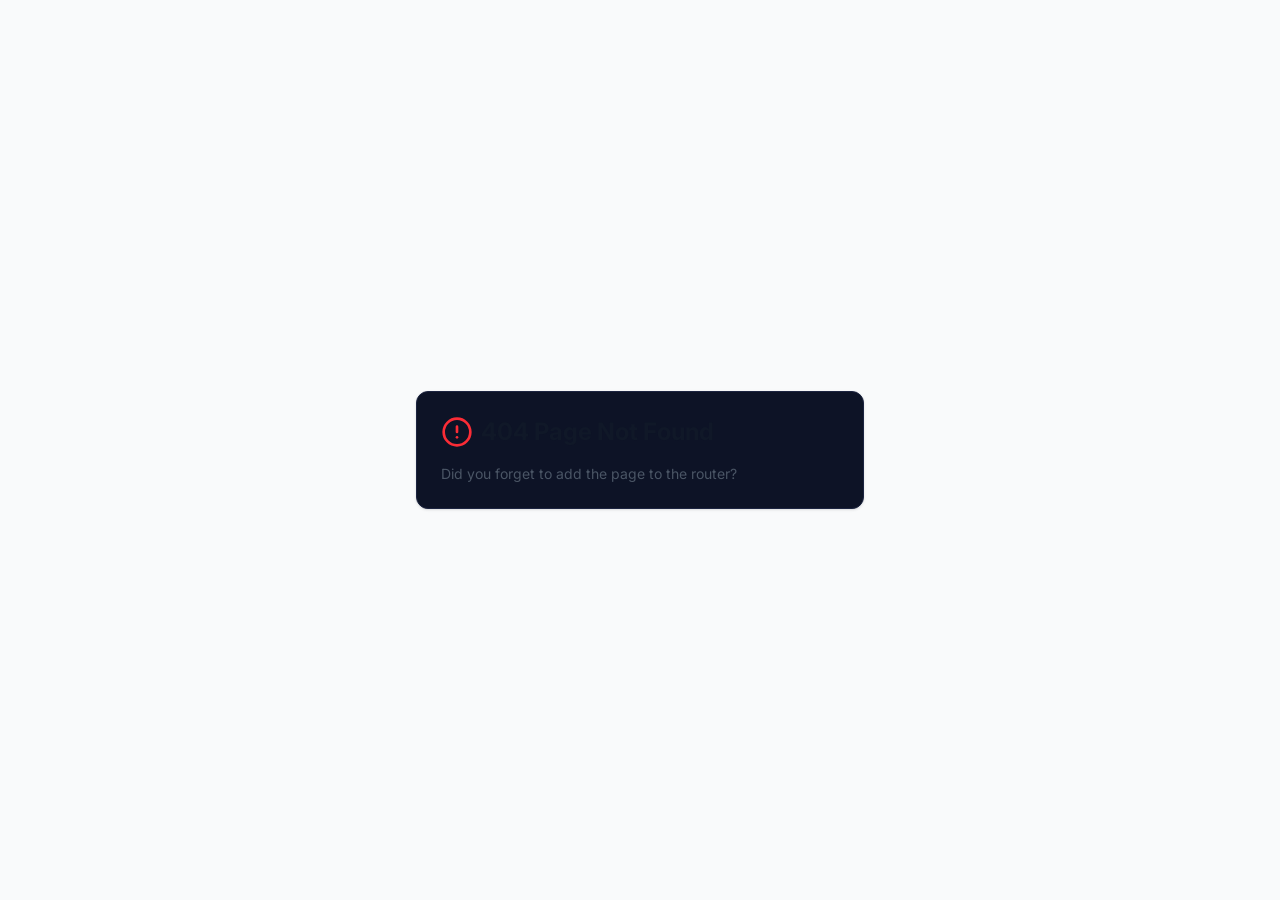
<file: index.html>
<!DOCTYPE html>
<html lang="en">
  <head>
    <meta charset="UTF-8" />
    <meta name="viewport" content="width=device-width, initial-scale=1.0, maximum-scale=1" />
    <title>Ai SaaS</title>
    <meta name="description" content="Ai SaaS — built on Replit. Update this description to reflect the app." />
    <meta name="robots" content="index, follow" />
    <meta property="og:title" content="Ai SaaS" />
    <meta property="og:description" content="Ai SaaS — built on Replit. Update this description to reflect the app." />
    <meta property="og:type" content="website" />
    <meta name="twitter:card" content="summary_large_image" />
    <meta name="twitter:title" content="Ai SaaS" />
    <meta name="twitter:description" content="Ai SaaS — built on Replit. Update this description to reflect the app." />
    <link rel="icon" type="image/svg+xml" href="/favicon.svg" />
    <link rel="preconnect" href="https://fonts.googleapis.com">
    <link rel="preconnect" href="https://fonts.gstatic.com" crossorigin>
    <link href="https://fonts.googleapis.com/css2?family=Inter:wght@400;500;600;700&display=swap" rel="stylesheet">
    <script type="module" crossorigin src="/assets/index-CuOHduVZ.js"></script>
    <link rel="stylesheet" crossorigin href="/assets/index-CrttC13f.css">
  </head>
  <body>
    <div id="root"></div>
  </body>
</html>
</file>
<file: assets/index-CrttC13f.css>
@import"https://fonts.googleapis.com/css2?family=Inter:wght@400;500;600;700;800;900&display=swap";@layer components;@layer properties{@supports (((-webkit-hyphens:none)) and (not (margin-trim:inline))) or ((-moz-orient:inline) and (not (color:rgb(from red r g b)))){*,:before,:after,::backdrop{--tw-translate-x:0;--tw-translate-y:0;--tw-translate-z:0;--tw-rotate-x:initial;--tw-rotate-y:initial;--tw-rotate-z:initial;--tw-skew-x:initial;--tw-skew-y:initial;--tw-space-y-reverse:0;--tw-space-x-reverse:0;--tw-border-style:solid;--tw-gradient-position:initial;--tw-gradient-from:#0000;--tw-gradient-via:#0000;--tw-gradient-to:#0000;--tw-gradient-stops:initial;--tw-gradient-via-stops:initial;--tw-gradient-from-position:0%;--tw-gradient-via-position:50%;--tw-gradient-to-position:100%;--tw-leading:initial;--tw-font-weight:initial;--tw-tracking:initial;--tw-ordinal:initial;--tw-slashed-zero:initial;--tw-numeric-figure:initial;--tw-numeric-spacing:initial;--tw-numeric-fraction:initial;--tw-shadow:0 0 #0000;--tw-shadow-color:initial;--tw-shadow-alpha:100%;--tw-inset-shadow:0 0 #0000;--tw-inset-shadow-color:initial;--tw-inset-shadow-alpha:100%;--tw-ring-color:initial;--tw-ring-shadow:0 0 #0000;--tw-inset-ring-color:initial;--tw-inset-ring-shadow:0 0 #0000;--tw-ring-inset:initial;--tw-ring-offset-width:0px;--tw-ring-offset-color:#fff;--tw-ring-offset-shadow:0 0 #0000;--tw-outline-style:solid;--tw-blur:initial;--tw-brightness:initial;--tw-contrast:initial;--tw-grayscale:initial;--tw-hue-rotate:initial;--tw-invert:initial;--tw-opacity:initial;--tw-saturate:initial;--tw-sepia:initial;--tw-drop-shadow:initial;--tw-drop-shadow-color:initial;--tw-drop-shadow-alpha:100%;--tw-drop-shadow-size:initial;--tw-backdrop-blur:initial;--tw-backdrop-brightness:initial;--tw-backdrop-contrast:initial;--tw-backdrop-grayscale:initial;--tw-backdrop-hue-rotate:initial;--tw-backdrop-invert:initial;--tw-backdrop-opacity:initial;--tw-backdrop-saturate:initial;--tw-backdrop-sepia:initial;--tw-duration:initial;--tw-ease:initial;--tw-scale-x:1;--tw-scale-y:1;--tw-scale-z:1;--tw-content:"";--tw-animation-delay:0s;--tw-animation-direction:normal;--tw-animation-duration:initial;--tw-animation-fill-mode:none;--tw-animation-iteration-count:1;--tw-enter-blur:0;--tw-enter-opacity:1;--tw-enter-rotate:0;--tw-enter-scale:1;--tw-enter-translate-x:0;--tw-enter-translate-y:0;--tw-exit-blur:0;--tw-exit-opacity:1;--tw-exit-rotate:0;--tw-exit-scale:1;--tw-exit-translate-x:0;--tw-exit-translate-y:0}}}@layer theme{:root,:host{--color-red-50:oklch(97.1% .013 17.38);--color-red-300:oklch(80.8% .114 19.571);--color-red-400:oklch(70.4% .191 22.216);--color-red-500:oklch(63.7% .237 25.331);--color-red-600:oklch(57.7% .245 27.325);--color-orange-500:oklch(70.5% .213 47.604);--color-yellow-500:oklch(79.5% .184 86.047);--color-green-500:oklch(72.3% .219 149.579);--color-emerald-400:oklch(76.5% .177 163.223);--color-emerald-500:oklch(69.6% .17 162.48);--color-teal-500:oklch(70.4% .14 182.503);--color-cyan-400:oklch(78.9% .154 211.53);--color-cyan-500:oklch(71.5% .143 215.221);--color-blue-400:oklch(70.7% .165 254.624);--color-blue-500:oklch(62.3% .214 259.815);--color-indigo-500:oklch(58.5% .233 277.117);--color-purple-400:oklch(71.4% .203 305.504);--color-purple-500:oklch(62.7% .265 303.9);--color-fuchsia-500:oklch(66.7% .295 322.15);--color-pink-500:oklch(65.6% .241 354.308);--color-gray-50:oklch(98.5% .002 247.839);--color-gray-100:oklch(96.7% .003 264.542);--color-gray-600:oklch(44.6% .03 256.802);--color-gray-900:oklch(21% .034 264.665);--color-black:#000;--color-white:#fff;--spacing:.25rem;--container-sm:24rem;--container-md:28rem;--container-lg:32rem;--container-xl:36rem;--container-2xl:42rem;--container-3xl:48rem;--container-4xl:56rem;--container-5xl:64rem;--container-6xl:72rem;--text-xs:.75rem;--text-xs--line-height:calc(1 / .75);--text-sm:.875rem;--text-sm--line-height:calc(1.25 / .875);--text-base:1rem;--text-base--line-height: 1.5 ;--text-lg:1.125rem;--text-lg--line-height:calc(1.75 / 1.125);--text-xl:1.25rem;--text-xl--line-height:calc(1.75 / 1.25);--text-2xl:1.5rem;--text-2xl--line-height:calc(2 / 1.5);--text-3xl:1.875rem;--text-3xl--line-height: 1.2 ;--text-4xl:2.25rem;--text-4xl--line-height:calc(2.5 / 2.25);--text-5xl:3rem;--text-5xl--line-height:1;--text-6xl:3.75rem;--text-6xl--line-height:1;--text-7xl:4.5rem;--text-7xl--line-height:1;--font-weight-normal:400;--font-weight-medium:500;--font-weight-semibold:600;--font-weight-bold:700;--font-weight-extrabold:800;--tracking-tight:-.025em;--tracking-wider:.05em;--tracking-widest:.1em;--leading-tight:1.25;--leading-snug:1.375;--leading-normal:1.5;--leading-relaxed:1.625;--radius-2xl:1rem;--radius-3xl:1.5rem;--ease-in-out:cubic-bezier(.4, 0, .2, 1);--animate-spin:spin 1s linear infinite;--animate-pulse:pulse 2s cubic-bezier(.4, 0, .6, 1) infinite;--blur-sm:8px;--blur-md:12px;--blur-xl:24px;--aspect-video:16 / 9;--default-transition-duration:.15s;--default-transition-timing-function:cubic-bezier(.4, 0, .2, 1);--default-font-family:var(--app-font-sans);--default-mono-font-family:var(--app-font-mono);--color-border:hsl(var(--border))}}@layer base{*,:after,:before,::backdrop{box-sizing:border-box;border:0 solid;margin:0;padding:0}::file-selector-button{box-sizing:border-box;border:0 solid;margin:0;padding:0}html,:host{-webkit-text-size-adjust:100%;tab-size:4;line-height:1.5;font-family:var(--default-font-family,ui-sans-serif, system-ui, sans-serif, "Apple Color Emoji", "Segoe UI Emoji", "Segoe UI Symbol", "Noto Color Emoji");font-feature-settings:var(--default-font-feature-settings,normal);font-variation-settings:var(--default-font-variation-settings,normal);-webkit-tap-highlight-color:transparent}hr{height:0;color:inherit;border-top-width:1px}abbr:where([title]){-webkit-text-decoration:underline dotted;text-decoration:underline dotted}h1,h2,h3,h4,h5,h6{font-size:inherit;font-weight:inherit}a{color:inherit;-webkit-text-decoration:inherit;text-decoration:inherit}b,strong{font-weight:bolder}code,kbd,samp,pre{font-family:var(--default-mono-font-family,ui-monospace, SFMono-Regular, Menlo, Monaco, Consolas, "Liberation Mono", "Courier New", monospace);font-feature-settings:var(--default-mono-font-feature-settings,normal);font-variation-settings:var(--default-mono-font-variation-settings,normal);font-size:1em}small{font-size:80%}sub,sup{vertical-align:baseline;font-size:75%;line-height:0;position:relative}sub{bottom:-.25em}sup{top:-.5em}table{text-indent:0;border-color:inherit;border-collapse:collapse}:-moz-focusring{outline:auto}progress{vertical-align:baseline}summary{display:list-item}ol,ul,menu{list-style:none}img,svg,video,canvas,audio,iframe,embed,object{vertical-align:middle;display:block}img,video{max-width:100%;height:auto}button,input,select,optgroup,textarea{font:inherit;font-feature-settings:inherit;font-variation-settings:inherit;letter-spacing:inherit;color:inherit;opacity:1;background-color:#0000;border-radius:0}::file-selector-button{font:inherit;font-feature-settings:inherit;font-variation-settings:inherit;letter-spacing:inherit;color:inherit;opacity:1;background-color:#0000;border-radius:0}:where(select:is([multiple],[size])) optgroup{font-weight:bolder}:where(select:is([multiple],[size])) optgroup option{padding-inline-start:20px}::file-selector-button{margin-inline-end:4px}::placeholder{opacity:1}@supports (not ((-webkit-appearance:-apple-pay-button))) or (contain-intrinsic-size:1px){::placeholder{color:currentColor}@supports (color:color-mix(in lab,red,red)){::placeholder{color:color-mix(in oklab,currentcolor 50%,transparent)}}}textarea{resize:vertical}::-webkit-search-decoration{-webkit-appearance:none}::-webkit-date-and-time-value{min-height:1lh;text-align:inherit}::-webkit-datetime-edit{display:inline-flex}::-webkit-datetime-edit-fields-wrapper{padding:0}::-webkit-datetime-edit{padding-block:0}::-webkit-datetime-edit-year-field{padding-block:0}::-webkit-datetime-edit-month-field{padding-block:0}::-webkit-datetime-edit-day-field{padding-block:0}::-webkit-datetime-edit-hour-field{padding-block:0}::-webkit-datetime-edit-minute-field{padding-block:0}::-webkit-datetime-edit-second-field{padding-block:0}::-webkit-datetime-edit-millisecond-field{padding-block:0}::-webkit-datetime-edit-meridiem-field{padding-block:0}::-webkit-calendar-picker-indicator{line-height:1}:-moz-ui-invalid{box-shadow:none}button,input:where([type=button],[type=reset],[type=submit]){appearance:button}::file-selector-button{appearance:button}::-webkit-inner-spin-button{height:auto}::-webkit-outer-spin-button{height:auto}[hidden]:where(:not([hidden=until-found])){display:none!important}*{border-color:hsl(var(--border))}body{background-color:hsl(var(--background));font-family:var(--app-font-sans);color:hsl(var(--foreground));-webkit-font-smoothing:antialiased;-moz-osx-font-smoothing:grayscale}}@layer utilities{.\@container\/field-group{container:field-group/inline-size}.pointer-events-auto{pointer-events:auto}.pointer-events-none{pointer-events:none}.invisible{visibility:hidden}.visible{visibility:visible}.sr-only{clip-path:inset(50%);white-space:nowrap;border-width:0;width:1px;height:1px;margin:-1px;padding:0;position:absolute;overflow:hidden}.absolute{position:absolute}.fixed{position:fixed}.relative{position:relative}.static{position:static}.inset-0{inset:calc(var(--spacing) * 0)}.inset-x-0{inset-inline:calc(var(--spacing) * 0)}.inset-y-0{inset-block:calc(var(--spacing) * 0)}.start{inset-inline-start:var(--spacing)}.end{inset-inline-end:var(--spacing)}.-top-3{top:calc(var(--spacing) * -3)}.-top-12{top:calc(var(--spacing) * -12)}.top-0{top:calc(var(--spacing) * 0)}.top-1\.5{top:calc(var(--spacing) * 1.5)}.top-1\/2{top:50%}.top-1\/3{top:33.3333%}.top-1\/4{top:25%}.top-2{top:calc(var(--spacing) * 2)}.top-3\.5{top:calc(var(--spacing) * 3.5)}.top-4{top:calc(var(--spacing) * 4)}.top-16{top:calc(var(--spacing) * 16)}.top-\[-10\%\]{top:-10%}.top-\[1px\]{top:1px}.top-\[50\%\]{top:50%}.top-\[60\%\]{top:60%}.top-full{top:100%}.-right-3{right:calc(var(--spacing) * -3)}.-right-12{right:calc(var(--spacing) * -12)}.right-0{right:calc(var(--spacing) * 0)}.right-1{right:calc(var(--spacing) * 1)}.right-2{right:calc(var(--spacing) * 2)}.right-3{right:calc(var(--spacing) * 3)}.right-4{right:calc(var(--spacing) * 4)}.right-\[-10\%\]{right:-10%}.right-\[10\%\]{right:10%}.-bottom-12{bottom:calc(var(--spacing) * -12)}.bottom-0{bottom:calc(var(--spacing) * 0)}.bottom-\[-10\%\]{bottom:-10%}.-left-12{left:calc(var(--spacing) * -12)}.left-0{left:calc(var(--spacing) * 0)}.left-1\/2{left:50%}.left-2{left:calc(var(--spacing) * 2)}.left-\[-10\%\]{left:-10%}.left-\[10\%\]{left:10%}.left-\[50\%\]{left:50%}.z-0{z-index:0}.z-10{z-index:10}.z-20{z-index:20}.z-50{z-index:50}.z-\[1\]{z-index:1}.z-\[100\]{z-index:100}.order-first{order:-9999}.order-last{order:9999}.col-span-1{grid-column:span 1/span 1}.container{width:100%}@media(min-width:40rem){.container{max-width:40rem}}@media(min-width:48rem){.container{max-width:48rem}}@media(min-width:64rem){.container{max-width:64rem}}@media(min-width:80rem){.container{max-width:80rem}}@media(min-width:96rem){.container{max-width:96rem}}.\!m-0{margin:calc(var(--spacing) * 0)!important}.-mx-1{margin-inline:calc(var(--spacing) * -1)}.mx-2{margin-inline:calc(var(--spacing) * 2)}.mx-3\.5{margin-inline:calc(var(--spacing) * 3.5)}.mx-4{margin-inline:calc(var(--spacing) * 4)}.mx-auto{margin-inline:auto}.-my-2{margin-block:calc(var(--spacing) * -2)}.my-0{margin-block:calc(var(--spacing) * 0)}.my-0\.5{margin-block:calc(var(--spacing) * .5)}.my-1{margin-block:calc(var(--spacing) * 1)}.-mt-4{margin-top:calc(var(--spacing) * -4)}.mt-1\.5{margin-top:calc(var(--spacing) * 1.5)}.mt-2{margin-top:calc(var(--spacing) * 2)}.mt-4{margin-top:calc(var(--spacing) * 4)}.mt-16{margin-top:calc(var(--spacing) * 16)}.mt-24{margin-top:calc(var(--spacing) * 24)}.mt-auto{margin-top:auto}.mr-2{margin-right:calc(var(--spacing) * 2)}.mb-1{margin-bottom:calc(var(--spacing) * 1)}.mb-2{margin-bottom:calc(var(--spacing) * 2)}.mb-3{margin-bottom:calc(var(--spacing) * 3)}.mb-4{margin-bottom:calc(var(--spacing) * 4)}.mb-6{margin-bottom:calc(var(--spacing) * 6)}.mb-8{margin-bottom:calc(var(--spacing) * 8)}.mb-10{margin-bottom:calc(var(--spacing) * 10)}.mb-16{margin-bottom:calc(var(--spacing) * 16)}.mb-20{margin-bottom:calc(var(--spacing) * 20)}.-ml-4{margin-left:calc(var(--spacing) * -4)}.ml-1{margin-left:calc(var(--spacing) * 1)}.ml-2{margin-left:calc(var(--spacing) * 2)}.ml-4{margin-left:calc(var(--spacing) * 4)}.ml-auto{margin-left:auto}.line-clamp-2{-webkit-line-clamp:2;-webkit-box-orient:vertical;display:-webkit-box;overflow:hidden}.line-clamp-4{-webkit-line-clamp:4;-webkit-box-orient:vertical;display:-webkit-box;overflow:hidden}.block{display:block}.flex{display:flex}.grid{display:grid}.hidden{display:none}.inline-flex{display:inline-flex}.table{display:table}.aspect-square{aspect-ratio:1}.aspect-video{aspect-ratio:var(--aspect-video)}.size-4{width:calc(var(--spacing) * 4);height:calc(var(--spacing) * 4)}.size-6{width:calc(var(--spacing) * 6);height:calc(var(--spacing) * 6)}.size-8{width:calc(var(--spacing) * 8);height:calc(var(--spacing) * 8)}.size-10{width:calc(var(--spacing) * 10);height:calc(var(--spacing) * 10)}.size-\[--cell-size\]{width:--cell-size;height:--cell-size}.h-1{height:calc(var(--spacing) * 1)}.h-1\.5{height:calc(var(--spacing) * 1.5)}.h-2{height:calc(var(--spacing) * 2)}.h-2\.5{height:calc(var(--spacing) * 2.5)}.h-3{height:calc(var(--spacing) * 3)}.h-3\.5{height:calc(var(--spacing) * 3.5)}.h-4{height:calc(var(--spacing) * 4)}.h-5{height:calc(var(--spacing) * 5)}.h-6{height:calc(var(--spacing) * 6)}.h-7{height:calc(var(--spacing) * 7)}.h-8{height:calc(var(--spacing) * 8)}.h-9{height:calc(var(--spacing) * 9)}.h-10{height:calc(var(--spacing) * 10)}.h-12{height:calc(var(--spacing) * 12)}.h-14{height:calc(var(--spacing) * 14)}.h-16{height:calc(var(--spacing) * 16)}.h-20{height:calc(var(--spacing) * 20)}.h-24{height:calc(var(--spacing) * 24)}.h-32{height:calc(var(--spacing) * 32)}.h-48{height:calc(var(--spacing) * 48)}.h-\[--cell-size\]{height:--cell-size}.h-\[1px\]{height:1px}.h-\[40\%\]{height:40%}.h-\[300px\]{height:300px}.h-\[var\(--radix-navigation-menu-viewport-height\)\]{height:var(--radix-navigation-menu-viewport-height)}.h-\[var\(--radix-select-trigger-height\)\]{height:var(--radix-select-trigger-height)}.h-auto{height:auto}.h-full{height:100%}.h-px{height:1px}.h-svh{height:100svh}.max-h-\[--radix-context-menu-content-available-height\]{max-height:--radix-context-menu-content-available-height}.max-h-\[--radix-select-content-available-height\]{max-height:--radix-select-content-available-height}.max-h-\[300px\]{max-height:300px}.max-h-\[var\(--radix-dropdown-menu-content-available-height\)\]{max-height:var(--radix-dropdown-menu-content-available-height)}.max-h-screen{max-height:100vh}.min-h-0{min-height:calc(var(--spacing) * 0)}.min-h-8{min-height:calc(var(--spacing) * 8)}.min-h-9{min-height:calc(var(--spacing) * 9)}.min-h-10{min-height:calc(var(--spacing) * 10)}.min-h-\[60px\]{min-height:60px}.min-h-\[80px\]{min-height:80px}.min-h-screen{min-height:100vh}.min-h-svh{min-height:100svh}.w-0{width:calc(var(--spacing) * 0)}.w-1{width:calc(var(--spacing) * 1)}.w-2{width:calc(var(--spacing) * 2)}.w-2\.5{width:calc(var(--spacing) * 2.5)}.w-3{width:calc(var(--spacing) * 3)}.w-3\.5{width:calc(var(--spacing) * 3.5)}.w-3\/4{width:75%}.w-4{width:calc(var(--spacing) * 4)}.w-5{width:calc(var(--spacing) * 5)}.w-6{width:calc(var(--spacing) * 6)}.w-7{width:calc(var(--spacing) * 7)}.w-8{width:calc(var(--spacing) * 8)}.w-9{width:calc(var(--spacing) * 9)}.w-10{width:calc(var(--spacing) * 10)}.w-12{width:calc(var(--spacing) * 12)}.w-16{width:calc(var(--spacing) * 16)}.w-20{width:calc(var(--spacing) * 20)}.w-32{width:calc(var(--spacing) * 32)}.w-64{width:calc(var(--spacing) * 64)}.w-72{width:calc(var(--spacing) * 72)}.w-\[--cell-size\]{width:--cell-size}.w-\[1px\]{width:1px}.w-\[40\%\]{width:40%}.w-\[100px\]{width:100px}.w-\[var\(--sidebar-width\)\]{width:var(--sidebar-width)}.w-auto{width:auto}.w-fit{width:fit-content}.w-full{width:100%}.w-max{width:max-content}.w-px{width:1px}.max-w-2xl{max-width:var(--container-2xl)}.max-w-3xl{max-width:var(--container-3xl)}.max-w-4xl{max-width:var(--container-4xl)}.max-w-5xl{max-width:var(--container-5xl)}.max-w-6xl{max-width:var(--container-6xl)}.max-w-\[var\(--skeleton-width\)\]{max-width:var(--skeleton-width)}.max-w-lg{max-width:var(--container-lg)}.max-w-max{max-width:max-content}.max-w-md{max-width:var(--container-md)}.max-w-sm{max-width:var(--container-sm)}.max-w-xl{max-width:var(--container-xl)}.min-w-0{min-width:calc(var(--spacing) * 0)}.min-w-5{min-width:calc(var(--spacing) * 5)}.min-w-8{min-width:calc(var(--spacing) * 8)}.min-w-9{min-width:calc(var(--spacing) * 9)}.min-w-10{min-width:calc(var(--spacing) * 10)}.min-w-\[--cell-size\]{min-width:--cell-size}.min-w-\[8rem\]{min-width:8rem}.min-w-\[12rem\]{min-width:12rem}.min-w-\[var\(--radix-select-trigger-width\)\]{min-width:var(--radix-select-trigger-width)}.flex-1{flex:1}.flex-\[0_0_100\%\]{flex:0 0 100%}.shrink-0{flex-shrink:0}.grow{flex-grow:1}.grow-0{flex-grow:0}.basis-full{flex-basis:100%}.caption-bottom{caption-side:bottom}.border-collapse{border-collapse:collapse}.origin-\[--radix-context-menu-content-transform-origin\]{transform-origin:--radix-context-menu-content-transform-origin}.origin-\[--radix-dropdown-menu-content-transform-origin\]{transform-origin:--radix-dropdown-menu-content-transform-origin}.origin-\[--radix-hover-card-content-transform-origin\]{transform-origin:--radix-hover-card-content-transform-origin}.origin-\[--radix-menubar-content-transform-origin\]{transform-origin:--radix-menubar-content-transform-origin}.origin-\[--radix-popover-content-transform-origin\]{transform-origin:--radix-popover-content-transform-origin}.origin-\[--radix-select-content-transform-origin\]{transform-origin:--radix-select-content-transform-origin}.origin-\[--radix-tooltip-content-transform-origin\]{transform-origin:--radix-tooltip-content-transform-origin}.origin-left{transform-origin:0}.-translate-x-1\/2{--tw-translate-x: -50% ;translate:var(--tw-translate-x) var(--tw-translate-y)}.-translate-x-px{--tw-translate-x:-1px;translate:var(--tw-translate-x) var(--tw-translate-y)}.translate-x-\[-50\%\]{--tw-translate-x:-50%;translate:var(--tw-translate-x) var(--tw-translate-y)}.translate-x-px{--tw-translate-x:1px;translate:var(--tw-translate-x) var(--tw-translate-y)}.-translate-y-1\/2{--tw-translate-y: -50% ;translate:var(--tw-translate-x) var(--tw-translate-y)}.translate-y-\[-50\%\]{--tw-translate-y:-50%;translate:var(--tw-translate-x) var(--tw-translate-y)}.rotate-45{rotate:45deg}.rotate-90{rotate:90deg}.transform{transform:var(--tw-rotate-x,) var(--tw-rotate-y,) var(--tw-rotate-z,) var(--tw-skew-x,) var(--tw-skew-y,)}.animate-caret-blink{animation:1.25s ease-out infinite caret-blink}.animate-in{animation:enter var(--tw-animation-duration,var(--tw-duration,.15s))var(--tw-ease,ease)var(--tw-animation-delay,0s)var(--tw-animation-iteration-count,1)var(--tw-animation-direction,normal)var(--tw-animation-fill-mode,none)}.animate-pulse{animation:var(--animate-pulse)}.animate-spin{animation:var(--animate-spin)}.cursor-default{cursor:default}.cursor-pointer{cursor:pointer}.cursor-text{cursor:text}.touch-none{touch-action:none}.resize-none{resize:none}.list-disc{list-style-type:disc}.list-none{list-style-type:none}.grid-cols-1{grid-template-columns:repeat(1,minmax(0,1fr))}.grid-cols-2{grid-template-columns:repeat(2,minmax(0,1fr))}.flex-col{flex-direction:column}.flex-col-reverse{flex-direction:column-reverse}.flex-row{flex-direction:row}.flex-wrap{flex-wrap:wrap}.place-content-center{place-content:center}.items-center{align-items:center}.items-end{align-items:flex-end}.items-start{align-items:flex-start}.items-stretch{align-items:stretch}.justify-between{justify-content:space-between}.justify-center{justify-content:center}.justify-end{justify-content:flex-end}.justify-start{justify-content:flex-start}.gap-1{gap:calc(var(--spacing) * 1)}.gap-1\.5{gap:calc(var(--spacing) * 1.5)}.gap-2{gap:calc(var(--spacing) * 2)}.gap-2\.5{gap:calc(var(--spacing) * 2.5)}.gap-3{gap:calc(var(--spacing) * 3)}.gap-4{gap:calc(var(--spacing) * 4)}.gap-6{gap:calc(var(--spacing) * 6)}.gap-7{gap:calc(var(--spacing) * 7)}.gap-8{gap:calc(var(--spacing) * 8)}.gap-12{gap:calc(var(--spacing) * 12)}.gap-16{gap:calc(var(--spacing) * 16)}:where(.space-y-1\.5>:not(:last-child)){--tw-space-y-reverse:0;margin-block-start:calc(calc(var(--spacing) * 1.5) * var(--tw-space-y-reverse));margin-block-end:calc(calc(var(--spacing) * 1.5) * calc(1 - var(--tw-space-y-reverse)))}:where(.space-y-2>:not(:last-child)){--tw-space-y-reverse:0;margin-block-start:calc(calc(var(--spacing) * 2) * var(--tw-space-y-reverse));margin-block-end:calc(calc(var(--spacing) * 2) * calc(1 - var(--tw-space-y-reverse)))}:where(.space-y-4>:not(:last-child)){--tw-space-y-reverse:0;margin-block-start:calc(calc(var(--spacing) * 4) * var(--tw-space-y-reverse));margin-block-end:calc(calc(var(--spacing) * 4) * calc(1 - var(--tw-space-y-reverse)))}:where(.space-y-6>:not(:last-child)){--tw-space-y-reverse:0;margin-block-start:calc(calc(var(--spacing) * 6) * var(--tw-space-y-reverse));margin-block-end:calc(calc(var(--spacing) * 6) * calc(1 - var(--tw-space-y-reverse)))}:where(.space-y-8>:not(:last-child)){--tw-space-y-reverse:0;margin-block-start:calc(calc(var(--spacing) * 8) * var(--tw-space-y-reverse));margin-block-end:calc(calc(var(--spacing) * 8) * calc(1 - var(--tw-space-y-reverse)))}:where(.space-x-1>:not(:last-child)){--tw-space-x-reverse:0;margin-inline-start:calc(calc(var(--spacing) * 1) * var(--tw-space-x-reverse));margin-inline-end:calc(calc(var(--spacing) * 1) * calc(1 - var(--tw-space-x-reverse)))}:where(.space-x-4>:not(:last-child)){--tw-space-x-reverse:0;margin-inline-start:calc(calc(var(--spacing) * 4) * var(--tw-space-x-reverse));margin-inline-end:calc(calc(var(--spacing) * 4) * calc(1 - var(--tw-space-x-reverse)))}.self-stretch{align-self:stretch}.overflow-auto{overflow:auto}.overflow-hidden{overflow:hidden}.overflow-x-hidden{overflow-x:hidden}.overflow-y-auto{overflow-y:auto}.rounded-2xl{border-radius:var(--radius-2xl)}.rounded-3xl{border-radius:var(--radius-3xl)}.rounded-\[2px\]{border-radius:2px}.rounded-\[calc\(var\(--radius\)-5px\)\]{border-radius:calc(var(--radius) - 5px)}.rounded-\[inherit\]{border-radius:inherit}.rounded-full{border-radius:3.40282e38px}.rounded-lg{border-radius:var(--radius)}.rounded-md{border-radius:calc(var(--radius) - 2px)}.rounded-none{border-radius:0}.rounded-sm{border-radius:calc(var(--radius) - 4px)}.rounded-xl{border-radius:calc(var(--radius) + 4px)}.rounded-t-\[10px\]{border-top-left-radius:10px;border-top-right-radius:10px}.rounded-t-sm{border-top-left-radius:calc(var(--radius) - 4px);border-top-right-radius:calc(var(--radius) - 4px)}.rounded-l-md{border-top-left-radius:calc(var(--radius) - 2px);border-bottom-left-radius:calc(var(--radius) - 2px)}.rounded-tl-sm{border-top-left-radius:calc(var(--radius) - 4px)}.rounded-r-md{border-top-right-radius:calc(var(--radius) - 2px);border-bottom-right-radius:calc(var(--radius) - 2px)}.border{border-style:var(--tw-border-style);border-width:1px}.border-0{border-style:var(--tw-border-style);border-width:0}.border-2{border-style:var(--tw-border-style);border-width:2px}.border-\[1\.5px\]{border-style:var(--tw-border-style);border-width:1.5px}.border-y{border-block-style:var(--tw-border-style);border-block-width:1px}.border-t{border-top-style:var(--tw-border-style);border-top-width:1px}.border-r{border-right-style:var(--tw-border-style);border-right-width:1px}.border-b{border-bottom-style:var(--tw-border-style);border-bottom-width:1px}.border-l{border-left-style:var(--tw-border-style);border-left-width:1px}.border-dashed{--tw-border-style:dashed;border-style:dashed}.\[border-color\:var\(--badge-outline\)\]{border-color:var(--badge-outline)}.\[border-color\:var\(--button-outline\)\]{border-color:var(--button-outline)}.border-\[--color-border\]{border-color:--color-border}.border-accent\/30{border-color:hsl(var(--accent))}@supports (color:color-mix(in lab,red,red)){.border-accent\/30{border-color:color-mix(in oklab,hsl(var(--accent)) 30%,transparent)}}.border-border,.border-border\/50{border-color:hsl(var(--border))}@supports (color:color-mix(in lab,red,red)){.border-border\/50{border-color:color-mix(in oklab,hsl(var(--border)) 50%,transparent)}}.border-destructive{border-color:hsl(var(--destructive))}.border-destructive-border{border-color:var(--destructive-border)}.border-destructive\/50{border-color:hsl(var(--destructive))}@supports (color:color-mix(in lab,red,red)){.border-destructive\/50{border-color:color-mix(in oklab,hsl(var(--destructive)) 50%,transparent)}}.border-input{border-color:hsl(var(--input))}.border-primary{border-color:hsl(var(--primary))}.border-primary-border{border-color:var(--primary-border)}.border-primary\/20{border-color:hsl(var(--primary))}@supports (color:color-mix(in lab,red,red)){.border-primary\/20{border-color:color-mix(in oklab,hsl(var(--primary)) 20%,transparent)}}.border-primary\/30{border-color:hsl(var(--primary))}@supports (color:color-mix(in lab,red,red)){.border-primary\/30{border-color:color-mix(in oklab,hsl(var(--primary)) 30%,transparent)}}.border-primary\/50{border-color:hsl(var(--primary))}@supports (color:color-mix(in lab,red,red)){.border-primary\/50{border-color:color-mix(in oklab,hsl(var(--primary)) 50%,transparent)}}.border-secondary-border{border-color:var(--secondary-border)}.border-sidebar-border{border-color:hsl(var(--sidebar-border))}.border-transparent{border-color:#0000}.border-white{border-color:var(--color-white)}.border-white\/5{border-color:#ffffff0d}@supports (color:color-mix(in lab,red,red)){.border-white\/5{border-color:color-mix(in oklab,var(--color-white) 5%,transparent)}}.border-white\/10{border-color:#ffffff1a}@supports (color:color-mix(in lab,red,red)){.border-white\/10{border-color:color-mix(in oklab,var(--color-white) 10%,transparent)}}.border-t-transparent{border-top-color:#0000}.border-l-transparent{border-left-color:#0000}.bg-\[\#0f1429\]{background-color:#0f1429}.bg-\[--color-bg\]{background-color:--color-bg}.bg-accent,.bg-accent\/20{background-color:hsl(var(--accent))}@supports (color:color-mix(in lab,red,red)){.bg-accent\/20{background-color:color-mix(in oklab,hsl(var(--accent)) 20%,transparent)}}.bg-background,.bg-background\/50{background-color:hsl(var(--background))}@supports (color:color-mix(in lab,red,red)){.bg-background\/50{background-color:color-mix(in oklab,hsl(var(--background)) 50%,transparent)}}.bg-background\/80{background-color:hsl(var(--background))}@supports (color:color-mix(in lab,red,red)){.bg-background\/80{background-color:color-mix(in oklab,hsl(var(--background)) 80%,transparent)}}.bg-black\/20{background-color:#0003}@supports (color:color-mix(in lab,red,red)){.bg-black\/20{background-color:color-mix(in oklab,var(--color-black) 20%,transparent)}}.bg-black\/40{background-color:#0006}@supports (color:color-mix(in lab,red,red)){.bg-black\/40{background-color:color-mix(in oklab,var(--color-black) 40%,transparent)}}.bg-black\/80{background-color:#000c}@supports (color:color-mix(in lab,red,red)){.bg-black\/80{background-color:color-mix(in oklab,var(--color-black) 80%,transparent)}}.bg-blue-500{background-color:var(--color-blue-500)}.bg-border{background-color:hsl(var(--border))}.bg-card{background-color:hsl(var(--card))}.bg-cyan-500{background-color:var(--color-cyan-500)}.bg-destructive{background-color:hsl(var(--destructive))}.bg-emerald-500{background-color:var(--color-emerald-500)}.bg-foreground{background-color:hsl(var(--foreground))}.bg-gray-50{background-color:var(--color-gray-50)}.bg-green-500\/80{background-color:#00c758cc}@supports (color:color-mix(in lab,red,red)){.bg-green-500\/80{background-color:color-mix(in oklab,var(--color-green-500) 80%,transparent)}}.bg-input{background-color:hsl(var(--input))}.bg-muted,.bg-muted\/50{background-color:hsl(var(--muted))}@supports (color:color-mix(in lab,red,red)){.bg-muted\/50{background-color:color-mix(in oklab,hsl(var(--muted)) 50%,transparent)}}.bg-orange-500{background-color:var(--color-orange-500)}.bg-pink-500{background-color:var(--color-pink-500)}.bg-popover{background-color:hsl(var(--popover))}.bg-primary,.bg-primary\/10{background-color:hsl(var(--primary))}@supports (color:color-mix(in lab,red,red)){.bg-primary\/10{background-color:color-mix(in oklab,hsl(var(--primary)) 10%,transparent)}}.bg-primary\/20{background-color:hsl(var(--primary))}@supports (color:color-mix(in lab,red,red)){.bg-primary\/20{background-color:color-mix(in oklab,hsl(var(--primary)) 20%,transparent)}}.bg-purple-500{background-color:var(--color-purple-500)}.bg-red-500\/80{background-color:#fb2c36cc}@supports (color:color-mix(in lab,red,red)){.bg-red-500\/80{background-color:color-mix(in oklab,var(--color-red-500) 80%,transparent)}}.bg-secondary{background-color:hsl(var(--secondary))}.bg-sidebar{background-color:hsl(var(--sidebar))}.bg-sidebar-border{background-color:hsl(var(--sidebar-border))}.bg-transparent{background-color:#0000}.bg-white{background-color:var(--color-white)}.bg-white\/5{background-color:#ffffff0d}@supports (color:color-mix(in lab,red,red)){.bg-white\/5{background-color:color-mix(in oklab,var(--color-white) 5%,transparent)}}.bg-white\/10{background-color:#ffffff1a}@supports (color:color-mix(in lab,red,red)){.bg-white\/10{background-color:color-mix(in oklab,var(--color-white) 10%,transparent)}}.bg-yellow-500\/80{background-color:#edb200cc}@supports (color:color-mix(in lab,red,red)){.bg-yellow-500\/80{background-color:color-mix(in oklab,var(--color-yellow-500) 80%,transparent)}}.bg-gradient-to-b{--tw-gradient-position:to bottom in oklab;background-image:linear-gradient(var(--tw-gradient-stops))}.bg-gradient-to-br{--tw-gradient-position:to bottom right in oklab;background-image:linear-gradient(var(--tw-gradient-stops))}.bg-gradient-to-l{--tw-gradient-position:to left in oklab;background-image:linear-gradient(var(--tw-gradient-stops))}.bg-gradient-to-r{--tw-gradient-position:to right in oklab;background-image:linear-gradient(var(--tw-gradient-stops))}.bg-gradient-to-t{--tw-gradient-position:to top in oklab;background-image:linear-gradient(var(--tw-gradient-stops))}.bg-\[linear-gradient\(to_right\,\#4f4f4f2e_1px\,transparent_1px\)\,linear-gradient\(to_bottom\,\#4f4f4f2e_1px\,transparent_1px\)\]{background-image:linear-gradient(90deg,#4f4f4f2e 1px,#0000 1px),linear-gradient(#4f4f4f2e 1px,#0000 1px)}.bg-\[url\(\'https\:\/\/grainy-gradients\.vercel\.app\/noise\.svg\'\)\]{background-image:url(https://grainy-gradients.vercel.app/noise.svg)}.from-accent{--tw-gradient-from:hsl(var(--accent));--tw-gradient-stops:var(--tw-gradient-via-stops,var(--tw-gradient-position), var(--tw-gradient-from) var(--tw-gradient-from-position), var(--tw-gradient-to) var(--tw-gradient-to-position))}.from-background{--tw-gradient-from:hsl(var(--background));--tw-gradient-stops:var(--tw-gradient-via-stops,var(--tw-gradient-position), var(--tw-gradient-from) var(--tw-gradient-from-position), var(--tw-gradient-to) var(--tw-gradient-to-position))}.from-blue-500{--tw-gradient-from:var(--color-blue-500);--tw-gradient-stops:var(--tw-gradient-via-stops,var(--tw-gradient-position), var(--tw-gradient-from) var(--tw-gradient-from-position), var(--tw-gradient-to) var(--tw-gradient-to-position))}.from-emerald-500{--tw-gradient-from:var(--color-emerald-500);--tw-gradient-stops:var(--tw-gradient-via-stops,var(--tw-gradient-position), var(--tw-gradient-from) var(--tw-gradient-from-position), var(--tw-gradient-to) var(--tw-gradient-to-position))}.from-fuchsia-500{--tw-gradient-from:var(--color-fuchsia-500);--tw-gradient-stops:var(--tw-gradient-via-stops,var(--tw-gradient-position), var(--tw-gradient-from) var(--tw-gradient-from-position), var(--tw-gradient-to) var(--tw-gradient-to-position))}.from-indigo-500{--tw-gradient-from:var(--color-indigo-500);--tw-gradient-stops:var(--tw-gradient-via-stops,var(--tw-gradient-position), var(--tw-gradient-from) var(--tw-gradient-from-position), var(--tw-gradient-to) var(--tw-gradient-to-position))}.from-orange-500{--tw-gradient-from:var(--color-orange-500);--tw-gradient-stops:var(--tw-gradient-via-stops,var(--tw-gradient-position), var(--tw-gradient-from) var(--tw-gradient-from-position), var(--tw-gradient-to) var(--tw-gradient-to-position))}.from-primary{--tw-gradient-from:hsl(var(--primary));--tw-gradient-stops:var(--tw-gradient-via-stops,var(--tw-gradient-position), var(--tw-gradient-from) var(--tw-gradient-from-position), var(--tw-gradient-to) var(--tw-gradient-to-position))}.from-primary\/5{--tw-gradient-from:hsl(var(--primary))}@supports (color:color-mix(in lab,red,red)){.from-primary\/5{--tw-gradient-from:color-mix(in oklab, hsl(var(--primary)) 5%, transparent)}}.from-primary\/5{--tw-gradient-stops:var(--tw-gradient-via-stops,var(--tw-gradient-position), var(--tw-gradient-from) var(--tw-gradient-from-position), var(--tw-gradient-to) var(--tw-gradient-to-position))}.from-primary\/10{--tw-gradient-from:hsl(var(--primary))}@supports (color:color-mix(in lab,red,red)){.from-primary\/10{--tw-gradient-from:color-mix(in oklab, hsl(var(--primary)) 10%, transparent)}}.from-primary\/10{--tw-gradient-stops:var(--tw-gradient-via-stops,var(--tw-gradient-position), var(--tw-gradient-from) var(--tw-gradient-from-position), var(--tw-gradient-to) var(--tw-gradient-to-position))}.from-primary\/20{--tw-gradient-from:hsl(var(--primary))}@supports (color:color-mix(in lab,red,red)){.from-primary\/20{--tw-gradient-from:color-mix(in oklab, hsl(var(--primary)) 20%, transparent)}}.from-primary\/20{--tw-gradient-stops:var(--tw-gradient-via-stops,var(--tw-gradient-position), var(--tw-gradient-from) var(--tw-gradient-from-position), var(--tw-gradient-to) var(--tw-gradient-to-position))}.from-primary\/40{--tw-gradient-from:hsl(var(--primary))}@supports (color:color-mix(in lab,red,red)){.from-primary\/40{--tw-gradient-from:color-mix(in oklab, hsl(var(--primary)) 40%, transparent)}}.from-primary\/40{--tw-gradient-stops:var(--tw-gradient-via-stops,var(--tw-gradient-position), var(--tw-gradient-from) var(--tw-gradient-from-position), var(--tw-gradient-to) var(--tw-gradient-to-position))}.from-purple-500{--tw-gradient-from:var(--color-purple-500);--tw-gradient-stops:var(--tw-gradient-via-stops,var(--tw-gradient-position), var(--tw-gradient-from) var(--tw-gradient-from-position), var(--tw-gradient-to) var(--tw-gradient-to-position))}.from-transparent{--tw-gradient-from:transparent;--tw-gradient-stops:var(--tw-gradient-via-stops,var(--tw-gradient-position), var(--tw-gradient-from) var(--tw-gradient-from-position), var(--tw-gradient-to) var(--tw-gradient-to-position))}.from-white{--tw-gradient-from:var(--color-white);--tw-gradient-stops:var(--tw-gradient-via-stops,var(--tw-gradient-position), var(--tw-gradient-from) var(--tw-gradient-from-position), var(--tw-gradient-to) var(--tw-gradient-to-position))}.via-primary\/50{--tw-gradient-via:hsl(var(--primary))}@supports (color:color-mix(in lab,red,red)){.via-primary\/50{--tw-gradient-via:color-mix(in oklab, hsl(var(--primary)) 50%, transparent)}}.via-primary\/50{--tw-gradient-via-stops:var(--tw-gradient-position), var(--tw-gradient-from) var(--tw-gradient-from-position), var(--tw-gradient-via) var(--tw-gradient-via-position), var(--tw-gradient-to) var(--tw-gradient-to-position);--tw-gradient-stops:var(--tw-gradient-via-stops)}.via-secondary{--tw-gradient-via:hsl(var(--secondary));--tw-gradient-via-stops:var(--tw-gradient-position), var(--tw-gradient-from) var(--tw-gradient-from-position), var(--tw-gradient-via) var(--tw-gradient-via-position), var(--tw-gradient-to) var(--tw-gradient-to-position);--tw-gradient-stops:var(--tw-gradient-via-stops)}.via-transparent{--tw-gradient-via:transparent;--tw-gradient-via-stops:var(--tw-gradient-position), var(--tw-gradient-from) var(--tw-gradient-from-position), var(--tw-gradient-via) var(--tw-gradient-via-position), var(--tw-gradient-to) var(--tw-gradient-to-position);--tw-gradient-stops:var(--tw-gradient-via-stops)}.to-accent{--tw-gradient-to:hsl(var(--accent));--tw-gradient-stops:var(--tw-gradient-via-stops,var(--tw-gradient-position), var(--tw-gradient-from) var(--tw-gradient-from-position), var(--tw-gradient-to) var(--tw-gradient-to-position))}.to-black\/40{--tw-gradient-to:#0006}@supports (color:color-mix(in lab,red,red)){.to-black\/40{--tw-gradient-to:color-mix(in oklab, var(--color-black) 40%, transparent)}}.to-black\/40{--tw-gradient-stops:var(--tw-gradient-via-stops,var(--tw-gradient-position), var(--tw-gradient-from) var(--tw-gradient-from-position), var(--tw-gradient-to) var(--tw-gradient-to-position))}.to-blue-500{--tw-gradient-to:var(--color-blue-500);--tw-gradient-stops:var(--tw-gradient-via-stops,var(--tw-gradient-position), var(--tw-gradient-from) var(--tw-gradient-from-position), var(--tw-gradient-to) var(--tw-gradient-to-position))}.to-cyan-500{--tw-gradient-to:var(--color-cyan-500);--tw-gradient-stops:var(--tw-gradient-via-stops,var(--tw-gradient-position), var(--tw-gradient-from) var(--tw-gradient-from-position), var(--tw-gradient-to) var(--tw-gradient-to-position))}.to-pink-500{--tw-gradient-to:var(--color-pink-500);--tw-gradient-stops:var(--tw-gradient-via-stops,var(--tw-gradient-position), var(--tw-gradient-from) var(--tw-gradient-from-position), var(--tw-gradient-to) var(--tw-gradient-to-position))}.to-purple-500{--tw-gradient-to:var(--color-purple-500);--tw-gradient-stops:var(--tw-gradient-via-stops,var(--tw-gradient-position), var(--tw-gradient-from) var(--tw-gradient-from-position), var(--tw-gradient-to) var(--tw-gradient-to-position))}.to-red-500{--tw-gradient-to:var(--color-red-500);--tw-gradient-stops:var(--tw-gradient-via-stops,var(--tw-gradient-position), var(--tw-gradient-from) var(--tw-gradient-from-position), var(--tw-gradient-to) var(--tw-gradient-to-position))}.to-secondary{--tw-gradient-to:hsl(var(--secondary));--tw-gradient-stops:var(--tw-gradient-via-stops,var(--tw-gradient-position), var(--tw-gradient-from) var(--tw-gradient-from-position), var(--tw-gradient-to) var(--tw-gradient-to-position))}.to-secondary\/80{--tw-gradient-to:hsl(var(--secondary))}@supports (color:color-mix(in lab,red,red)){.to-secondary\/80{--tw-gradient-to:color-mix(in oklab, hsl(var(--secondary)) 80%, transparent)}}.to-secondary\/80{--tw-gradient-stops:var(--tw-gradient-via-stops,var(--tw-gradient-position), var(--tw-gradient-from) var(--tw-gradient-from-position), var(--tw-gradient-to) var(--tw-gradient-to-position))}.to-teal-500{--tw-gradient-to:var(--color-teal-500);--tw-gradient-stops:var(--tw-gradient-via-stops,var(--tw-gradient-position), var(--tw-gradient-from) var(--tw-gradient-from-position), var(--tw-gradient-to) var(--tw-gradient-to-position))}.to-transparent{--tw-gradient-to:transparent;--tw-gradient-stops:var(--tw-gradient-via-stops,var(--tw-gradient-position), var(--tw-gradient-from) var(--tw-gradient-from-position), var(--tw-gradient-to) var(--tw-gradient-to-position))}.to-white\/70{--tw-gradient-to:#ffffffb3}@supports (color:color-mix(in lab,red,red)){.to-white\/70{--tw-gradient-to:color-mix(in oklab, var(--color-white) 70%, transparent)}}.to-white\/70{--tw-gradient-stops:var(--tw-gradient-via-stops,var(--tw-gradient-position), var(--tw-gradient-from) var(--tw-gradient-from-position), var(--tw-gradient-to) var(--tw-gradient-to-position))}.\[mask-image\:radial-gradient\(ellipse_60\%_50\%_at_50\%_0\%\,\#000_70\%\,transparent_100\%\)\]{-webkit-mask-image:radial-gradient(60% 50% at 50% 0,#000 70%,#0000 100%);mask-image:radial-gradient(60% 50% at 50% 0,#000 70%,#0000)}.bg-\[size\:4rem_4rem\]{background-size:4rem 4rem}.bg-clip-text{-webkit-background-clip:text;background-clip:text}.fill-current{fill:currentColor}.fill-primary{fill:hsl(var(--primary))}.fill-yellow-500{fill:var(--color-yellow-500)}.p-0{padding:calc(var(--spacing) * 0)}.p-1{padding:calc(var(--spacing) * 1)}.p-2{padding:calc(var(--spacing) * 2)}.p-3{padding:calc(var(--spacing) * 3)}.p-4{padding:calc(var(--spacing) * 4)}.p-6{padding:calc(var(--spacing) * 6)}.p-8{padding:calc(var(--spacing) * 8)}.p-12{padding:calc(var(--spacing) * 12)}.p-\[1px\]{padding:1px}.px-1{padding-inline:calc(var(--spacing) * 1)}.px-1\.5{padding-inline:calc(var(--spacing) * 1.5)}.px-2{padding-inline:calc(var(--spacing) * 2)}.px-2\.5{padding-inline:calc(var(--spacing) * 2.5)}.px-3{padding-inline:calc(var(--spacing) * 3)}.px-4{padding-inline:calc(var(--spacing) * 4)}.px-6{padding-inline:calc(var(--spacing) * 6)}.px-8{padding-inline:calc(var(--spacing) * 8)}.px-\[--cell-size\]{padding-inline:--cell-size}.py-0\.5{padding-block:calc(var(--spacing) * .5)}.py-1{padding-block:calc(var(--spacing) * 1)}.py-1\.5{padding-block:calc(var(--spacing) * 1.5)}.py-2{padding-block:calc(var(--spacing) * 2)}.py-3{padding-block:calc(var(--spacing) * 3)}.py-4{padding-block:calc(var(--spacing) * 4)}.py-6{padding-block:calc(var(--spacing) * 6)}.py-20{padding-block:calc(var(--spacing) * 20)}.py-32{padding-block:calc(var(--spacing) * 32)}.pt-0{padding-top:calc(var(--spacing) * 0)}.pt-3{padding-top:calc(var(--spacing) * 3)}.pt-4{padding-top:calc(var(--spacing) * 4)}.pt-6{padding-top:calc(var(--spacing) * 6)}.pt-8{padding-top:calc(var(--spacing) * 8)}.pt-20{padding-top:calc(var(--spacing) * 20)}.pt-32{padding-top:calc(var(--spacing) * 32)}.pr-1{padding-right:calc(var(--spacing) * 1)}.pr-2{padding-right:calc(var(--spacing) * 2)}.pr-2\.5{padding-right:calc(var(--spacing) * 2.5)}.pr-3{padding-right:calc(var(--spacing) * 3)}.pr-8{padding-right:calc(var(--spacing) * 8)}.pb-3{padding-bottom:calc(var(--spacing) * 3)}.pb-4{padding-bottom:calc(var(--spacing) * 4)}.pb-6{padding-bottom:calc(var(--spacing) * 6)}.pb-10{padding-bottom:calc(var(--spacing) * 10)}.pb-20{padding-bottom:calc(var(--spacing) * 20)}.pl-2{padding-left:calc(var(--spacing) * 2)}.pl-2\.5{padding-left:calc(var(--spacing) * 2.5)}.pl-3{padding-left:calc(var(--spacing) * 3)}.pl-4{padding-left:calc(var(--spacing) * 4)}.pl-8{padding-left:calc(var(--spacing) * 8)}.text-center{text-align:center}.text-left{text-align:left}.align-middle{vertical-align:middle}.font-mono{font-family:var(--app-font-mono)}.font-sans{font-family:var(--app-font-sans)}.font-serif{font-family:var(--app-font-serif)}.text-2xl{font-size:var(--text-2xl);line-height:var(--tw-leading,var(--text-2xl--line-height))}.text-3xl{font-size:var(--text-3xl);line-height:var(--tw-leading,var(--text-3xl--line-height))}.text-4xl{font-size:var(--text-4xl);line-height:var(--tw-leading,var(--text-4xl--line-height))}.text-5xl{font-size:var(--text-5xl);line-height:var(--tw-leading,var(--text-5xl--line-height))}.text-base{font-size:var(--text-base);line-height:var(--tw-leading,var(--text-base--line-height))}.text-lg{font-size:var(--text-lg);line-height:var(--tw-leading,var(--text-lg--line-height))}.text-sm{font-size:var(--text-sm);line-height:var(--tw-leading,var(--text-sm--line-height))}.text-sm\/relaxed{font-size:var(--text-sm);line-height:var(--leading-relaxed)}.text-xl{font-size:var(--text-xl);line-height:var(--tw-leading,var(--text-xl--line-height))}.text-xs{font-size:var(--text-xs);line-height:var(--tw-leading,var(--text-xs--line-height))}.text-\[0\.8rem\]{font-size:.8rem}.leading-none{--tw-leading:1;line-height:1}.leading-normal{--tw-leading:var(--leading-normal);line-height:var(--leading-normal)}.leading-relaxed{--tw-leading:var(--leading-relaxed);line-height:var(--leading-relaxed)}.leading-snug{--tw-leading:var(--leading-snug);line-height:var(--leading-snug)}.leading-tight{--tw-leading:var(--leading-tight);line-height:var(--leading-tight)}.font-bold{--tw-font-weight:var(--font-weight-bold);font-weight:var(--font-weight-bold)}.font-extrabold{--tw-font-weight:var(--font-weight-extrabold);font-weight:var(--font-weight-extrabold)}.font-medium{--tw-font-weight:var(--font-weight-medium);font-weight:var(--font-weight-medium)}.font-normal{--tw-font-weight:var(--font-weight-normal);font-weight:var(--font-weight-normal)}.font-semibold{--tw-font-weight:var(--font-weight-semibold);font-weight:var(--font-weight-semibold)}.tracking-tight{--tw-tracking:var(--tracking-tight);letter-spacing:var(--tracking-tight)}.tracking-wider{--tw-tracking:var(--tracking-wider);letter-spacing:var(--tracking-wider)}.tracking-widest{--tw-tracking:var(--tracking-widest);letter-spacing:var(--tracking-widest)}.text-balance{text-wrap:balance}.break-words{overflow-wrap:break-word}.whitespace-nowrap{white-space:nowrap}.text-accent{color:hsl(var(--accent))}.text-accent-foreground{color:hsl(var(--accent-foreground))}.text-blue-400{color:var(--color-blue-400)}.text-card-foreground{color:hsl(var(--card-foreground))}.text-current{color:currentColor}.text-cyan-400{color:var(--color-cyan-400)}.text-destructive{color:hsl(var(--destructive))}.text-destructive-foreground{color:hsl(var(--destructive-foreground))}.text-emerald-400{color:var(--color-emerald-400)}.text-foreground,.text-foreground\/50{color:hsl(var(--foreground))}@supports (color:color-mix(in lab,red,red)){.text-foreground\/50{color:color-mix(in oklab,hsl(var(--foreground)) 50%,transparent)}}.text-gray-600{color:var(--color-gray-600)}.text-gray-900{color:var(--color-gray-900)}.text-muted-foreground{color:hsl(var(--muted-foreground))}.text-popover-foreground{color:hsl(var(--popover-foreground))}.text-primary{color:hsl(var(--primary))}.text-primary-foreground{color:hsl(var(--primary-foreground))}.text-purple-400{color:var(--color-purple-400)}.text-red-500{color:var(--color-red-500)}.text-secondary{color:hsl(var(--secondary))}.text-secondary-foreground{color:hsl(var(--secondary-foreground))}.text-sidebar-foreground,.text-sidebar-foreground\/70{color:hsl(var(--sidebar-foreground))}@supports (color:color-mix(in lab,red,red)){.text-sidebar-foreground\/70{color:color-mix(in oklab,hsl(var(--sidebar-foreground)) 70%,transparent)}}.text-transparent{color:#0000}.text-white{color:var(--color-white)}.text-white\/80{color:#fffc}@supports (color:color-mix(in lab,red,red)){.text-white\/80{color:color-mix(in oklab,var(--color-white) 80%,transparent)}}.text-yellow-500{color:var(--color-yellow-500)}.uppercase{text-transform:uppercase}.tabular-nums{--tw-numeric-spacing:tabular-nums;font-variant-numeric:var(--tw-ordinal,) var(--tw-slashed-zero,) var(--tw-numeric-figure,) var(--tw-numeric-spacing,) var(--tw-numeric-fraction,)}.underline-offset-4{text-underline-offset:4px}.opacity-0{opacity:0}.opacity-20{opacity:.2}.opacity-50{opacity:.5}.opacity-60{opacity:.6}.opacity-70{opacity:.7}.opacity-90{opacity:.9}.mix-blend-overlay{mix-blend-mode:overlay}.shadow{--tw-shadow:0 1px 3px 0 var(--tw-shadow-color,#0000001a), 0 1px 2px -1px var(--tw-shadow-color,#0000001a);box-shadow:var(--tw-inset-shadow),var(--tw-inset-ring-shadow),var(--tw-ring-offset-shadow),var(--tw-ring-shadow),var(--tw-shadow)}.shadow-2xl{--tw-shadow:0 25px 50px -12px var(--tw-shadow-color,#00000040);box-shadow:var(--tw-inset-shadow),var(--tw-inset-ring-shadow),var(--tw-ring-offset-shadow),var(--tw-ring-shadow),var(--tw-shadow)}.shadow-\[0_0_0_1px_hsl\(var\(--sidebar-border\)\)\]{--tw-shadow:0 0 0 1px var(--tw-shadow-color,hsl(var(--sidebar-border)));box-shadow:var(--tw-inset-shadow),var(--tw-inset-ring-shadow),var(--tw-ring-offset-shadow),var(--tw-ring-shadow),var(--tw-shadow)}.shadow-\[0_0_20px_rgba\(139\,92\,246\,0\.2\)\]{--tw-shadow:0 0 20px var(--tw-shadow-color,#8b5cf633);box-shadow:var(--tw-inset-shadow),var(--tw-inset-ring-shadow),var(--tw-ring-offset-shadow),var(--tw-ring-shadow),var(--tw-shadow)}.shadow-\[0_0_30px_rgba\(139\,92\,246\,0\.15\)\]{--tw-shadow:0 0 30px var(--tw-shadow-color,#8b5cf626);box-shadow:var(--tw-inset-shadow),var(--tw-inset-ring-shadow),var(--tw-ring-offset-shadow),var(--tw-ring-shadow),var(--tw-shadow)}.shadow-\[0_0_40px_8px_rgba\(139\,92\,246\,0\.3\)\]{--tw-shadow:0 0 40px 8px var(--tw-shadow-color,#8b5cf64d);box-shadow:var(--tw-inset-shadow),var(--tw-inset-ring-shadow),var(--tw-ring-offset-shadow),var(--tw-ring-shadow),var(--tw-shadow)}.shadow-lg{--tw-shadow:0 10px 15px -3px var(--tw-shadow-color,#0000001a), 0 4px 6px -4px var(--tw-shadow-color,#0000001a);box-shadow:var(--tw-inset-shadow),var(--tw-inset-ring-shadow),var(--tw-ring-offset-shadow),var(--tw-ring-shadow),var(--tw-shadow)}.shadow-md{--tw-shadow:0 4px 6px -1px var(--tw-shadow-color,#0000001a), 0 2px 4px -2px var(--tw-shadow-color,#0000001a);box-shadow:var(--tw-inset-shadow),var(--tw-inset-ring-shadow),var(--tw-ring-offset-shadow),var(--tw-ring-shadow),var(--tw-shadow)}.shadow-none{--tw-shadow:0 0 #0000;box-shadow:var(--tw-inset-shadow),var(--tw-inset-ring-shadow),var(--tw-ring-offset-shadow),var(--tw-ring-shadow),var(--tw-shadow)}.shadow-sm{--tw-shadow:0 1px 3px 0 var(--tw-shadow-color,#0000001a), 0 1px 2px -1px var(--tw-shadow-color,#0000001a);box-shadow:var(--tw-inset-shadow),var(--tw-inset-ring-shadow),var(--tw-ring-offset-shadow),var(--tw-ring-shadow),var(--tw-shadow)}.shadow-xl{--tw-shadow:0 20px 25px -5px var(--tw-shadow-color,#0000001a), 0 8px 10px -6px var(--tw-shadow-color,#0000001a);box-shadow:var(--tw-inset-shadow),var(--tw-inset-ring-shadow),var(--tw-ring-offset-shadow),var(--tw-ring-shadow),var(--tw-shadow)}.shadow-xs{--tw-shadow:0 1px 2px 0 var(--tw-shadow-color,#0000000d);box-shadow:var(--tw-inset-shadow),var(--tw-inset-ring-shadow),var(--tw-ring-offset-shadow),var(--tw-ring-shadow),var(--tw-shadow)}.ring-0{--tw-ring-shadow:var(--tw-ring-inset,) 0 0 0 calc(0px + var(--tw-ring-offset-width)) var(--tw-ring-color,currentcolor);box-shadow:var(--tw-inset-shadow),var(--tw-inset-ring-shadow),var(--tw-ring-offset-shadow),var(--tw-ring-shadow),var(--tw-shadow)}.ring-1{--tw-ring-shadow:var(--tw-ring-inset,) 0 0 0 calc(1px + var(--tw-ring-offset-width)) var(--tw-ring-color,currentcolor);box-shadow:var(--tw-inset-shadow),var(--tw-inset-ring-shadow),var(--tw-ring-offset-shadow),var(--tw-ring-shadow),var(--tw-shadow)}.ring-ring{--tw-ring-color:hsl(var(--ring))}.ring-sidebar-ring{--tw-ring-color:hsl(var(--sidebar-ring))}.ring-offset-background{--tw-ring-offset-color:hsl(var(--background))}.outline-hidden{--tw-outline-style:none;outline-style:none}@media(forced-colors:active){.outline-hidden{outline-offset:2px;outline:2px solid #0000}}.outline{outline-style:var(--tw-outline-style);outline-width:1px}.outline-2{outline-style:var(--tw-outline-style);outline-width:2px}.outline-offset-2{outline-offset:2px}.outline-transparent{outline-color:#0000}.blur-\[120px\]{--tw-blur:blur(120px);filter:var(--tw-blur,) var(--tw-brightness,) var(--tw-contrast,) var(--tw-grayscale,) var(--tw-hue-rotate,) var(--tw-invert,) var(--tw-saturate,) var(--tw-sepia,) var(--tw-drop-shadow,)}.grayscale{--tw-grayscale:grayscale(100%);filter:var(--tw-blur,) var(--tw-brightness,) var(--tw-contrast,) var(--tw-grayscale,) var(--tw-hue-rotate,) var(--tw-invert,) var(--tw-saturate,) var(--tw-sepia,) var(--tw-drop-shadow,)}.backdrop-blur-md{--tw-backdrop-blur:blur(var(--blur-md));-webkit-backdrop-filter:var(--tw-backdrop-blur,) var(--tw-backdrop-brightness,) var(--tw-backdrop-contrast,) var(--tw-backdrop-grayscale,) var(--tw-backdrop-hue-rotate,) var(--tw-backdrop-invert,) var(--tw-backdrop-opacity,) var(--tw-backdrop-saturate,) var(--tw-backdrop-sepia,);backdrop-filter:var(--tw-backdrop-blur,) var(--tw-backdrop-brightness,) var(--tw-backdrop-contrast,) var(--tw-backdrop-grayscale,) var(--tw-backdrop-hue-rotate,) var(--tw-backdrop-invert,) var(--tw-backdrop-opacity,) var(--tw-backdrop-saturate,) var(--tw-backdrop-sepia,)}.backdrop-blur-sm{--tw-backdrop-blur:blur(var(--blur-sm));-webkit-backdrop-filter:var(--tw-backdrop-blur,) var(--tw-backdrop-brightness,) var(--tw-backdrop-contrast,) var(--tw-backdrop-grayscale,) var(--tw-backdrop-hue-rotate,) var(--tw-backdrop-invert,) var(--tw-backdrop-opacity,) var(--tw-backdrop-saturate,) var(--tw-backdrop-sepia,);backdrop-filter:var(--tw-backdrop-blur,) var(--tw-backdrop-brightness,) var(--tw-backdrop-contrast,) var(--tw-backdrop-grayscale,) var(--tw-backdrop-hue-rotate,) var(--tw-backdrop-invert,) var(--tw-backdrop-opacity,) var(--tw-backdrop-saturate,) var(--tw-backdrop-sepia,)}.backdrop-blur-xl{--tw-backdrop-blur:blur(var(--blur-xl));-webkit-backdrop-filter:var(--tw-backdrop-blur,) var(--tw-backdrop-brightness,) var(--tw-backdrop-contrast,) var(--tw-backdrop-grayscale,) var(--tw-backdrop-hue-rotate,) var(--tw-backdrop-invert,) var(--tw-backdrop-opacity,) var(--tw-backdrop-saturate,) var(--tw-backdrop-sepia,);backdrop-filter:var(--tw-backdrop-blur,) var(--tw-backdrop-brightness,) var(--tw-backdrop-contrast,) var(--tw-backdrop-grayscale,) var(--tw-backdrop-hue-rotate,) var(--tw-backdrop-invert,) var(--tw-backdrop-opacity,) var(--tw-backdrop-saturate,) var(--tw-backdrop-sepia,)}.transition{transition-property:color,background-color,border-color,outline-color,text-decoration-color,fill,stroke,--tw-gradient-from,--tw-gradient-via,--tw-gradient-to,opacity,box-shadow,transform,translate,scale,rotate,filter,-webkit-backdrop-filter,backdrop-filter,display,content-visibility,overlay,pointer-events;transition-timing-function:var(--tw-ease,var(--default-transition-timing-function));transition-duration:var(--tw-duration,var(--default-transition-duration))}.transition-\[color\,box-shadow\]{transition-property:color,box-shadow;transition-timing-function:var(--tw-ease,var(--default-transition-timing-function));transition-duration:var(--tw-duration,var(--default-transition-duration))}.transition-\[left\,right\,width\]{transition-property:left,right,width;transition-timing-function:var(--tw-ease,var(--default-transition-timing-function));transition-duration:var(--tw-duration,var(--default-transition-duration))}.transition-\[margin\,opacity\]{transition-property:margin,opacity;transition-timing-function:var(--tw-ease,var(--default-transition-timing-function));transition-duration:var(--tw-duration,var(--default-transition-duration))}.transition-\[width\,height\,padding\]{transition-property:width,height,padding;transition-timing-function:var(--tw-ease,var(--default-transition-timing-function));transition-duration:var(--tw-duration,var(--default-transition-duration))}.transition-\[width\]{transition-property:width;transition-timing-function:var(--tw-ease,var(--default-transition-timing-function));transition-duration:var(--tw-duration,var(--default-transition-duration))}.transition-all{transition-property:all;transition-timing-function:var(--tw-ease,var(--default-transition-timing-function));transition-duration:var(--tw-duration,var(--default-transition-duration))}.transition-colors{transition-property:color,background-color,border-color,outline-color,text-decoration-color,fill,stroke,--tw-gradient-from,--tw-gradient-via,--tw-gradient-to;transition-timing-function:var(--tw-ease,var(--default-transition-timing-function));transition-duration:var(--tw-duration,var(--default-transition-duration))}.transition-opacity{transition-property:opacity;transition-timing-function:var(--tw-ease,var(--default-transition-timing-function));transition-duration:var(--tw-duration,var(--default-transition-duration))}.transition-transform{transition-property:transform,translate,scale,rotate;transition-timing-function:var(--tw-ease,var(--default-transition-timing-function));transition-duration:var(--tw-duration,var(--default-transition-duration))}.duration-100{--tw-duration:.1s;transition-duration:.1s}.duration-200{--tw-duration:.2s;transition-duration:.2s}.duration-300{--tw-duration:.3s;transition-duration:.3s}.duration-500{--tw-duration:.5s;transition-duration:.5s}.duration-1000{--tw-duration:1s;transition-duration:1s}.ease-in-out{--tw-ease:var(--ease-in-out);transition-timing-function:var(--ease-in-out)}.ease-linear{--tw-ease:linear;transition-timing-function:linear}.fade-in-0{--tw-enter-opacity:0}.outline-none{--tw-outline-style:none;outline-style:none}.select-none{-webkit-user-select:none;user-select:none}.zoom-in-95{--tw-enter-scale:.95}.\[--cell-size\:2rem\]{--cell-size:2rem}.group-focus-within\/menu-item\:opacity-100:is(:where(.group\/menu-item):focus-within *){opacity:1}@media(hover:hover){.group-hover\:scale-110:is(:where(.group):hover *){--tw-scale-x:110%;--tw-scale-y:110%;--tw-scale-z:110%;scale:var(--tw-scale-x) var(--tw-scale-y)}.group-hover\:text-primary:is(:where(.group):hover *){color:hsl(var(--primary))}.group-hover\:opacity-100:is(:where(.group):hover *),.group-hover\/menu-item\:opacity-100:is(:where(.group\/menu-item):hover *){opacity:1}}.group-has-data-\[sidebar\=menu-action\]\/menu-item\:pr-8:is(:where(.group\/menu-item):has([data-sidebar=menu-action]) *){padding-right:calc(var(--spacing) * 8)}.group-has-\[\[data-orientation\=horizontal\]\]\/field\:text-balance:is(:where(.group\/field):has([data-orientation=horizontal]) *){text-wrap:balance}.group-has-\[\[data-slot\=item-description\]\]\/item\:translate-y-0\.5:is(:where(.group\/item):has([data-slot=item-description]) *){--tw-translate-y:calc(var(--spacing) * .5);translate:var(--tw-translate-x) var(--tw-translate-y)}.group-has-\[\[data-slot\=item-description\]\]\/item\:self-start:is(:where(.group\/item):has([data-slot=item-description]) *){align-self:flex-start}.group-has-\[\>input\]\/input-group\:pt-2\.5:is(:where(.group\/input-group):has(>input) *){padding-top:calc(var(--spacing) * 2.5)}.group-has-\[\>input\]\/input-group\:pb-2\.5:is(:where(.group\/input-group):has(>input) *){padding-bottom:calc(var(--spacing) * 2.5)}.group-data-\[collapsible\=icon\]\:-mt-8:is(:where(.group)[data-collapsible=icon] *){margin-top:calc(var(--spacing) * -8)}.group-data-\[collapsible\=icon\]\:hidden:is(:where(.group)[data-collapsible=icon] *){display:none}.group-data-\[collapsible\=icon\]\:h-8\!:is(:where(.group)[data-collapsible=icon] *){height:calc(var(--spacing) * 8)!important}.group-data-\[collapsible\=icon\]\:w-8\!:is(:where(.group)[data-collapsible=icon] *){width:calc(var(--spacing) * 8)!important}.group-data-\[collapsible\=icon\]\:w-\[calc\(var\(--sidebar-width-icon\)\+var\(--spacing-4\)\)\]:is(:where(.group)[data-collapsible=icon] *){width:calc(var(--sidebar-width-icon) + var(--spacing-4))}.group-data-\[collapsible\=icon\]\:w-\[calc\(var\(--sidebar-width-icon\)\+var\(--spacing-4\)\+2px\)\]:is(:where(.group)[data-collapsible=icon] *){width:calc(var(--sidebar-width-icon) + var(--spacing-4) + 2px)}.group-data-\[collapsible\=icon\]\:w-\[var\(--sidebar-width-icon\)\]:is(:where(.group)[data-collapsible=icon] *){width:var(--sidebar-width-icon)}.group-data-\[collapsible\=icon\]\:overflow-hidden:is(:where(.group)[data-collapsible=icon] *){overflow:hidden}.group-data-\[collapsible\=icon\]\:p-0\!:is(:where(.group)[data-collapsible=icon] *){padding:calc(var(--spacing) * 0)!important}.group-data-\[collapsible\=icon\]\:p-2\!:is(:where(.group)[data-collapsible=icon] *){padding:calc(var(--spacing) * 2)!important}.group-data-\[collapsible\=icon\]\:opacity-0:is(:where(.group)[data-collapsible=icon] *){opacity:0}.group-data-\[collapsible\=offcanvas\]\:right-\[calc\(var\(--sidebar-width\)\*-1\)\]:is(:where(.group)[data-collapsible=offcanvas] *){right:calc(var(--sidebar-width) * -1)}.group-data-\[collapsible\=offcanvas\]\:left-\[calc\(var\(--sidebar-width\)\*-1\)\]:is(:where(.group)[data-collapsible=offcanvas] *){left:calc(var(--sidebar-width) * -1)}.group-data-\[collapsible\=offcanvas\]\:w-0:is(:where(.group)[data-collapsible=offcanvas] *){width:calc(var(--spacing) * 0)}.group-data-\[collapsible\=offcanvas\]\:translate-x-0:is(:where(.group)[data-collapsible=offcanvas] *){--tw-translate-x:calc(var(--spacing) * 0);translate:var(--tw-translate-x) var(--tw-translate-y)}.group-data-\[disabled\=true\]\/field\:opacity-50:is(:where(.group\/field)[data-disabled=true] *),.group-data-\[disabled\=true\]\/input-group\:opacity-50:is(:where(.group\/input-group)[data-disabled=true] *){opacity:.5}.group-data-\[focused\=true\]\/day\:relative:is(:where(.group\/day)[data-focused=true] *){position:relative}.group-data-\[focused\=true\]\/day\:z-10:is(:where(.group\/day)[data-focused=true] *){z-index:10}.group-data-\[focused\=true\]\/day\:border-ring:is(:where(.group\/day)[data-focused=true] *){border-color:hsl(var(--ring))}.group-data-\[focused\=true\]\/day\:ring-\[3px\]:is(:where(.group\/day)[data-focused=true] *){--tw-ring-shadow:var(--tw-ring-inset,) 0 0 0 calc(3px + var(--tw-ring-offset-width)) var(--tw-ring-color,currentcolor);box-shadow:var(--tw-inset-shadow),var(--tw-inset-ring-shadow),var(--tw-ring-offset-shadow),var(--tw-ring-shadow),var(--tw-shadow)}.group-data-\[focused\=true\]\/day\:ring-ring\/50:is(:where(.group\/day)[data-focused=true] *){--tw-ring-color:hsl(var(--ring))}@supports (color:color-mix(in lab,red,red)){.group-data-\[focused\=true\]\/day\:ring-ring\/50:is(:where(.group\/day)[data-focused=true] *){--tw-ring-color:color-mix(in oklab, hsl(var(--ring)) 50%, transparent)}}.group-data-\[side\=left\]\:-right-4:is(:where(.group)[data-side=left] *){right:calc(var(--spacing) * -4)}.group-data-\[side\=left\]\:border-r:is(:where(.group)[data-side=left] *){border-right-style:var(--tw-border-style);border-right-width:1px}.group-data-\[side\=right\]\:left-0:is(:where(.group)[data-side=right] *){left:calc(var(--spacing) * 0)}.group-data-\[side\=right\]\:rotate-180:is(:where(.group)[data-side=right] *){rotate:180deg}.group-data-\[side\=right\]\:border-l:is(:where(.group)[data-side=right] *){border-left-style:var(--tw-border-style);border-left-width:1px}.group-data-\[state\=open\]\:rotate-180:is(:where(.group)[data-state=open] *){rotate:180deg}.group-data-\[variant\=floating\]\:rounded-lg:is(:where(.group)[data-variant=floating] *){border-radius:var(--radius)}.group-data-\[variant\=floating\]\:border:is(:where(.group)[data-variant=floating] *){border-style:var(--tw-border-style);border-width:1px}.group-data-\[variant\=floating\]\:border-sidebar-border:is(:where(.group)[data-variant=floating] *){border-color:hsl(var(--sidebar-border))}.group-data-\[variant\=floating\]\:shadow-sm:is(:where(.group)[data-variant=floating] *){--tw-shadow:0 1px 3px 0 var(--tw-shadow-color,#0000001a), 0 1px 2px -1px var(--tw-shadow-color,#0000001a);box-shadow:var(--tw-inset-shadow),var(--tw-inset-ring-shadow),var(--tw-ring-offset-shadow),var(--tw-ring-shadow),var(--tw-shadow)}.group-data-\[variant\=outline\]\/field-group\:-mb-2:is(:where(.group\/field-group)[data-variant=outline] *){margin-bottom:calc(var(--spacing) * -2)}.group-\[\.destructive\]\:border-muted\/40:is(:where(.group).destructive *){border-color:hsl(var(--muted))}@supports (color:color-mix(in lab,red,red)){.group-\[\.destructive\]\:border-muted\/40:is(:where(.group).destructive *){border-color:color-mix(in oklab,hsl(var(--muted)) 40%,transparent)}}.group-\[\.destructive\]\:text-red-300:is(:where(.group).destructive *){color:var(--color-red-300)}.group-\[\.toast\]\:bg-muted:is(:where(.group).toast *){background-color:hsl(var(--muted))}.group-\[\.toast\]\:bg-primary:is(:where(.group).toast *){background-color:hsl(var(--primary))}.group-\[\.toast\]\:text-muted-foreground:is(:where(.group).toast *){color:hsl(var(--muted-foreground))}.group-\[\.toast\]\:text-primary-foreground:is(:where(.group).toast *){color:hsl(var(--primary-foreground))}.group-\[\.toaster\]\:border-border:is(:where(.group).toaster *){border-color:hsl(var(--border))}.group-\[\.toaster\]\:bg-background:is(:where(.group).toaster *){background-color:hsl(var(--background))}.group-\[\.toaster\]\:text-foreground:is(:where(.group).toaster *){color:hsl(var(--foreground))}.group-\[\.toaster\]\:shadow-lg:is(:where(.group).toaster *){--tw-shadow:0 10px 15px -3px var(--tw-shadow-color,#0000001a), 0 4px 6px -4px var(--tw-shadow-color,#0000001a);box-shadow:var(--tw-inset-shadow),var(--tw-inset-ring-shadow),var(--tw-ring-offset-shadow),var(--tw-ring-shadow),var(--tw-shadow)}@media(hover:hover){.peer-hover\/menu-button\:text-sidebar-accent-foreground:is(:where(.peer\/menu-button):hover~*){color:hsl(var(--sidebar-accent-foreground))}}.peer-disabled\:cursor-not-allowed:is(:where(.peer):disabled~*){cursor:not-allowed}.peer-disabled\:opacity-70:is(:where(.peer):disabled~*){opacity:.7}.peer-data-\[active\=true\]\/menu-button\:text-sidebar-accent-foreground:is(:where(.peer\/menu-button)[data-active=true]~*){color:hsl(var(--sidebar-accent-foreground))}.peer-data-\[size\=default\]\/menu-button\:top-1\.5:is(:where(.peer\/menu-button)[data-size=default]~*){top:calc(var(--spacing) * 1.5)}.peer-data-\[size\=lg\]\/menu-button\:top-2\.5:is(:where(.peer\/menu-button)[data-size=lg]~*){top:calc(var(--spacing) * 2.5)}.peer-data-\[size\=sm\]\/menu-button\:top-1:is(:where(.peer\/menu-button)[data-size=sm]~*){top:calc(var(--spacing) * 1)}.file\:border-0::file-selector-button{border-style:var(--tw-border-style);border-width:0}.file\:bg-transparent::file-selector-button{background-color:#0000}.file\:text-sm::file-selector-button{font-size:var(--text-sm);line-height:var(--tw-leading,var(--text-sm--line-height))}.file\:font-medium::file-selector-button{--tw-font-weight:var(--font-weight-medium);font-weight:var(--font-weight-medium)}.file\:text-foreground::file-selector-button{color:hsl(var(--foreground))}.placeholder\:text-muted-foreground::placeholder{color:hsl(var(--muted-foreground))}.after\:absolute:after{content:var(--tw-content);position:absolute}.after\:-inset-2:after{content:var(--tw-content);inset:calc(var(--spacing) * -2)}.after\:inset-y-0:after{content:var(--tw-content);inset-block:calc(var(--spacing) * 0)}.after\:left-1\/2:after{content:var(--tw-content);left:50%}.after\:w-1:after{content:var(--tw-content);width:calc(var(--spacing) * 1)}.after\:w-\[2px\]:after{content:var(--tw-content);width:2px}.after\:-translate-x-1\/2:after{content:var(--tw-content);--tw-translate-x: -50% ;translate:var(--tw-translate-x) var(--tw-translate-y)}.group-data-\[collapsible\=offcanvas\]\:after\:left-full:is(:where(.group)[data-collapsible=offcanvas] *):after{content:var(--tw-content);left:100%}.first\:rounded-l-md:first-child{border-top-left-radius:calc(var(--radius) - 2px);border-bottom-left-radius:calc(var(--radius) - 2px)}.first\:border-l:first-child{border-left-style:var(--tw-border-style);border-left-width:1px}.last\:mt-0:last-child{margin-top:calc(var(--spacing) * 0)}.last\:rounded-r-md:last-child{border-top-right-radius:calc(var(--radius) - 2px);border-bottom-right-radius:calc(var(--radius) - 2px)}@media(hover:hover){.hover\:border-primary\/50:hover{border-color:hsl(var(--primary))}@supports (color:color-mix(in lab,red,red)){.hover\:border-primary\/50:hover{border-color:color-mix(in oklab,hsl(var(--primary)) 50%,transparent)}}.hover\:bg-accent:hover{background-color:hsl(var(--accent))}.hover\:bg-gray-100:hover{background-color:var(--color-gray-100)}.hover\:bg-muted:hover,.hover\:bg-muted\/50:hover{background-color:hsl(var(--muted))}@supports (color:color-mix(in lab,red,red)){.hover\:bg-muted\/50:hover{background-color:color-mix(in oklab,hsl(var(--muted)) 50%,transparent)}}.hover\:bg-primary\/90:hover{background-color:hsl(var(--primary))}@supports (color:color-mix(in lab,red,red)){.hover\:bg-primary\/90:hover{background-color:color-mix(in oklab,hsl(var(--primary)) 90%,transparent)}}.hover\:bg-secondary:hover{background-color:hsl(var(--secondary))}.hover\:bg-sidebar-accent:hover{background-color:hsl(var(--sidebar-accent))}.hover\:bg-white\/5:hover{background-color:#ffffff0d}@supports (color:color-mix(in lab,red,red)){.hover\:bg-white\/5:hover{background-color:color-mix(in oklab,var(--color-white) 5%,transparent)}}.hover\:bg-white\/10:hover{background-color:#ffffff1a}@supports (color:color-mix(in lab,red,red)){.hover\:bg-white\/10:hover{background-color:color-mix(in oklab,var(--color-white) 10%,transparent)}}.hover\:bg-white\/20:hover{background-color:#fff3}@supports (color:color-mix(in lab,red,red)){.hover\:bg-white\/20:hover{background-color:color-mix(in oklab,var(--color-white) 20%,transparent)}}.hover\:text-accent-foreground:hover{color:hsl(var(--accent-foreground))}.hover\:text-foreground:hover{color:hsl(var(--foreground))}.hover\:text-muted-foreground:hover{color:hsl(var(--muted-foreground))}.hover\:text-primary:hover{color:hsl(var(--primary))}.hover\:text-sidebar-accent-foreground:hover{color:hsl(var(--sidebar-accent-foreground))}.hover\:text-white:hover{color:var(--color-white)}.hover\:no-underline:hover{text-decoration-line:none}.hover\:underline:hover{text-decoration-line:underline}.hover\:opacity-90:hover{opacity:.9}.hover\:opacity-100:hover{opacity:1}.hover\:shadow-\[0_0_0_1px_hsl\(var\(--sidebar-accent\)\)\]:hover{--tw-shadow:0 0 0 1px var(--tw-shadow-color,hsl(var(--sidebar-accent)));box-shadow:var(--tw-inset-shadow),var(--tw-inset-ring-shadow),var(--tw-ring-offset-shadow),var(--tw-ring-shadow),var(--tw-shadow)}.hover\:grayscale-0:hover{--tw-grayscale:grayscale(0%);filter:var(--tw-blur,) var(--tw-brightness,) var(--tw-contrast,) var(--tw-grayscale,) var(--tw-hue-rotate,) var(--tw-invert,) var(--tw-saturate,) var(--tw-sepia,) var(--tw-drop-shadow,)}.hover\:group-data-\[collapsible\=offcanvas\]\:bg-sidebar:hover:is(:where(.group)[data-collapsible=offcanvas] *){background-color:hsl(var(--sidebar))}.group-\[\.destructive\]\:hover\:border-destructive\/30:is(:where(.group).destructive *):hover{border-color:hsl(var(--destructive))}@supports (color:color-mix(in lab,red,red)){.group-\[\.destructive\]\:hover\:border-destructive\/30:is(:where(.group).destructive *):hover{border-color:color-mix(in oklab,hsl(var(--destructive)) 30%,transparent)}}.group-\[\.destructive\]\:hover\:bg-destructive:is(:where(.group).destructive *):hover{background-color:hsl(var(--destructive))}.group-\[\.destructive\]\:hover\:text-destructive-foreground:is(:where(.group).destructive *):hover{color:hsl(var(--destructive-foreground))}.group-\[\.destructive\]\:hover\:text-red-50:is(:where(.group).destructive *):hover{color:var(--color-red-50)}.hover\:after\:bg-sidebar-border:hover:after{content:var(--tw-content);background-color:hsl(var(--sidebar-border))}}.focus\:bg-accent:focus{background-color:hsl(var(--accent))}.focus\:text-accent-foreground:focus{color:hsl(var(--accent-foreground))}.focus\:opacity-100:focus{opacity:1}.focus\:ring-1:focus{--tw-ring-shadow:var(--tw-ring-inset,) 0 0 0 calc(1px + var(--tw-ring-offset-width)) var(--tw-ring-color,currentcolor);box-shadow:var(--tw-inset-shadow),var(--tw-inset-ring-shadow),var(--tw-ring-offset-shadow),var(--tw-ring-shadow),var(--tw-shadow)}.focus\:ring-2:focus{--tw-ring-shadow:var(--tw-ring-inset,) 0 0 0 calc(2px + var(--tw-ring-offset-width)) var(--tw-ring-color,currentcolor);box-shadow:var(--tw-inset-shadow),var(--tw-inset-ring-shadow),var(--tw-ring-offset-shadow),var(--tw-ring-shadow),var(--tw-shadow)}.focus\:ring-ring:focus{--tw-ring-color:hsl(var(--ring))}.focus\:ring-offset-2:focus{--tw-ring-offset-width:2px;--tw-ring-offset-shadow:var(--tw-ring-inset,) 0 0 0 var(--tw-ring-offset-width) var(--tw-ring-offset-color)}.focus\:outline-none:focus{--tw-outline-style:none;outline-style:none}.group-\[\.destructive\]\:focus\:ring-destructive:is(:where(.group).destructive *):focus{--tw-ring-color:hsl(var(--destructive))}.group-\[\.destructive\]\:focus\:ring-red-400:is(:where(.group).destructive *):focus{--tw-ring-color:var(--color-red-400)}.group-\[\.destructive\]\:focus\:ring-offset-red-600:is(:where(.group).destructive *):focus{--tw-ring-offset-color:var(--color-red-600)}.focus-visible\:border-ring:focus-visible{border-color:hsl(var(--ring))}.focus-visible\:ring-0:focus-visible{--tw-ring-shadow:var(--tw-ring-inset,) 0 0 0 calc(0px + var(--tw-ring-offset-width)) var(--tw-ring-color,currentcolor);box-shadow:var(--tw-inset-shadow),var(--tw-inset-ring-shadow),var(--tw-ring-offset-shadow),var(--tw-ring-shadow),var(--tw-shadow)}.focus-visible\:ring-1:focus-visible{--tw-ring-shadow:var(--tw-ring-inset,) 0 0 0 calc(1px + var(--tw-ring-offset-width)) var(--tw-ring-color,currentcolor);box-shadow:var(--tw-inset-shadow),var(--tw-inset-ring-shadow),var(--tw-ring-offset-shadow),var(--tw-ring-shadow),var(--tw-shadow)}.focus-visible\:ring-2:focus-visible{--tw-ring-shadow:var(--tw-ring-inset,) 0 0 0 calc(2px + var(--tw-ring-offset-width)) var(--tw-ring-color,currentcolor);box-shadow:var(--tw-inset-shadow),var(--tw-inset-ring-shadow),var(--tw-ring-offset-shadow),var(--tw-ring-shadow),var(--tw-shadow)}.focus-visible\:ring-\[3px\]:focus-visible{--tw-ring-shadow:var(--tw-ring-inset,) 0 0 0 calc(3px + var(--tw-ring-offset-width)) var(--tw-ring-color,currentcolor);box-shadow:var(--tw-inset-shadow),var(--tw-inset-ring-shadow),var(--tw-ring-offset-shadow),var(--tw-ring-shadow),var(--tw-shadow)}.focus-visible\:ring-ring:focus-visible,.focus-visible\:ring-ring\/50:focus-visible{--tw-ring-color:hsl(var(--ring))}@supports (color:color-mix(in lab,red,red)){.focus-visible\:ring-ring\/50:focus-visible{--tw-ring-color:color-mix(in oklab, hsl(var(--ring)) 50%, transparent)}}.focus-visible\:ring-offset-1:focus-visible{--tw-ring-offset-width:1px;--tw-ring-offset-shadow:var(--tw-ring-inset,) 0 0 0 var(--tw-ring-offset-width) var(--tw-ring-offset-color)}.focus-visible\:ring-offset-2:focus-visible{--tw-ring-offset-width:2px;--tw-ring-offset-shadow:var(--tw-ring-inset,) 0 0 0 var(--tw-ring-offset-width) var(--tw-ring-offset-color)}.focus-visible\:ring-offset-background:focus-visible{--tw-ring-offset-color:hsl(var(--background))}.focus-visible\:outline-none:focus-visible{--tw-outline-style:none;outline-style:none}.active\:bg-sidebar-accent:active{background-color:hsl(var(--sidebar-accent))}.active\:text-sidebar-accent-foreground:active{color:hsl(var(--sidebar-accent-foreground))}.active\:shadow-none:active{--tw-shadow:0 0 #0000;box-shadow:var(--tw-inset-shadow),var(--tw-inset-ring-shadow),var(--tw-ring-offset-shadow),var(--tw-ring-shadow),var(--tw-shadow)}.disabled\:pointer-events-none:disabled{pointer-events:none}.disabled\:cursor-not-allowed:disabled{cursor:not-allowed}.disabled\:opacity-50:disabled{opacity:.5}:where([data-side=left]) .in-data-\[side\=left\]\:cursor-w-resize{cursor:w-resize}:where([data-side=right]) .in-data-\[side\=right\]\:cursor-e-resize{cursor:e-resize}.has-focus\:border-ring:has(:focus){border-color:hsl(var(--ring))}.has-focus\:ring-\[3px\]:has(:focus){--tw-ring-shadow:var(--tw-ring-inset,) 0 0 0 calc(3px + var(--tw-ring-offset-width)) var(--tw-ring-color,currentcolor);box-shadow:var(--tw-inset-shadow),var(--tw-inset-ring-shadow),var(--tw-ring-offset-shadow),var(--tw-ring-shadow),var(--tw-shadow)}.has-focus\:ring-ring\/50:has(:focus){--tw-ring-color:hsl(var(--ring))}@supports (color:color-mix(in lab,red,red)){.has-focus\:ring-ring\/50:has(:focus){--tw-ring-color:color-mix(in oklab, hsl(var(--ring)) 50%, transparent)}}.has-data-\[state\=checked\]\:border-primary:has([data-state=checked]){border-color:hsl(var(--primary))}.has-data-\[state\=checked\]\:bg-primary\/5:has([data-state=checked]){background-color:hsl(var(--primary))}@supports (color:color-mix(in lab,red,red)){.has-data-\[state\=checked\]\:bg-primary\/5:has([data-state=checked]){background-color:color-mix(in oklab,hsl(var(--primary)) 5%,transparent)}}.has-data-\[variant\=inset\]\:bg-sidebar:has([data-variant=inset]){background-color:hsl(var(--sidebar))}.has-\[\:disabled\]\:opacity-50:has(:disabled){opacity:.5}.has-\[\[data-slot\=input-group-control\]\:focus-visible\]\:ring-1:has([data-slot=input-group-control]:focus-visible){--tw-ring-shadow:var(--tw-ring-inset,) 0 0 0 calc(1px + var(--tw-ring-offset-width)) var(--tw-ring-color,currentcolor);box-shadow:var(--tw-inset-shadow),var(--tw-inset-ring-shadow),var(--tw-ring-offset-shadow),var(--tw-ring-shadow),var(--tw-shadow)}.has-\[\[data-slot\=input-group-control\]\:focus-visible\]\:ring-ring:has([data-slot=input-group-control]:focus-visible){--tw-ring-color:hsl(var(--ring))}.has-\[\[data-slot\]\[aria-invalid\=true\]\]\:border-destructive:has([data-slot][aria-invalid=true]){border-color:hsl(var(--destructive))}.has-\[\[data-slot\]\[aria-invalid\=true\]\]\:ring-destructive\/20:has([data-slot][aria-invalid=true]){--tw-ring-color:hsl(var(--destructive))}@supports (color:color-mix(in lab,red,red)){.has-\[\[data-slot\]\[aria-invalid\=true\]\]\:ring-destructive\/20:has([data-slot][aria-invalid=true]){--tw-ring-color:color-mix(in oklab, hsl(var(--destructive)) 20%, transparent)}}.has-\[\>\[data-align\=block-end\]\]\:h-auto:has(>[data-align=block-end]){height:auto}.has-\[\>\[data-align\=block-end\]\]\:flex-col:has(>[data-align=block-end]){flex-direction:column}.has-\[\>\[data-align\=block-start\]\]\:h-auto:has(>[data-align=block-start]){height:auto}.has-\[\>\[data-align\=block-start\]\]\:flex-col:has(>[data-align=block-start]){flex-direction:column}.has-\[\>\[data-slot\=button-group\]\]\:gap-2:has(>[data-slot=button-group]){gap:calc(var(--spacing) * 2)}.has-\[\>\[data-slot\=checkbox-group\]\]\:gap-3:has(>[data-slot=checkbox-group]){gap:calc(var(--spacing) * 3)}.has-\[\>\[data-slot\=field-content\]\]\:items-start:has(>[data-slot=field-content]){align-items:flex-start}.has-\[\>\[data-slot\=field\]\]\:w-full:has(>[data-slot=field]){width:100%}.has-\[\>\[data-slot\=field\]\]\:flex-col:has(>[data-slot=field]){flex-direction:column}.has-\[\>\[data-slot\=field\]\]\:rounded-md:has(>[data-slot=field]){border-radius:calc(var(--radius) - 2px)}.has-\[\>\[data-slot\=field\]\]\:border:has(>[data-slot=field]){border-style:var(--tw-border-style);border-width:1px}.has-\[\>\[data-slot\=radio-group\]\]\:gap-3:has(>[data-slot=radio-group]){gap:calc(var(--spacing) * 3)}.has-\[\>button\]\:mr-\[-0\.4rem\]:has(>button){margin-right:-.4rem}.has-\[\>button\]\:ml-\[-0\.45rem\]:has(>button){margin-left:-.45rem}.has-\[\>kbd\]\:mr-\[-0\.35rem\]:has(>kbd){margin-right:-.35rem}.has-\[\>kbd\]\:ml-\[-0\.35rem\]:has(>kbd){margin-left:-.35rem}.has-\[\>svg\]\:p-0:has(>svg){padding:calc(var(--spacing) * 0)}.has-\[\>svg\]\:px-2:has(>svg){padding-inline:calc(var(--spacing) * 2)}.has-\[\>svg\]\:px-2\.5:has(>svg){padding-inline:calc(var(--spacing) * 2.5)}.has-\[\>textarea\]\:h-auto:has(>textarea){height:auto}.aria-disabled\:pointer-events-none[aria-disabled=true]{pointer-events:none}.aria-disabled\:opacity-50[aria-disabled=true]{opacity:.5}.aria-selected\:text-muted-foreground[aria-selected=true]{color:hsl(var(--muted-foreground))}.data-\[active\=true\]\:bg-sidebar-accent[data-active=true]{background-color:hsl(var(--sidebar-accent))}.data-\[active\=true\]\:font-medium[data-active=true]{--tw-font-weight:var(--font-weight-medium);font-weight:var(--font-weight-medium)}.data-\[active\=true\]\:text-sidebar-accent-foreground[data-active=true]{color:hsl(var(--sidebar-accent-foreground))}.data-\[disabled\]\:pointer-events-none[data-disabled]{pointer-events:none}.data-\[disabled\]\:opacity-50[data-disabled]{opacity:.5}.data-\[disabled\=true\]\:pointer-events-none[data-disabled=true]{pointer-events:none}.data-\[disabled\=true\]\:opacity-50[data-disabled=true]{opacity:.5}.data-\[invalid\=true\]\:text-destructive[data-invalid=true]{color:hsl(var(--destructive))}.data-\[motion\=from-end\]\:slide-in-from-right-52[data-motion=from-end]{--tw-enter-translate-x:calc(52*var(--spacing))}.data-\[motion\=from-start\]\:slide-in-from-left-52[data-motion=from-start]{--tw-enter-translate-x:calc(52*var(--spacing)*-1)}.data-\[motion\=to-end\]\:slide-out-to-right-52[data-motion=to-end]{--tw-exit-translate-x:calc(52*var(--spacing))}.data-\[motion\=to-start\]\:slide-out-to-left-52[data-motion=to-start]{--tw-exit-translate-x:calc(52*var(--spacing)*-1)}.data-\[motion\^\=from-\]\:animate-in[data-motion^=from-]{animation:enter var(--tw-animation-duration,var(--tw-duration,.15s))var(--tw-ease,ease)var(--tw-animation-delay,0s)var(--tw-animation-iteration-count,1)var(--tw-animation-direction,normal)var(--tw-animation-fill-mode,none)}.data-\[motion\^\=from-\]\:fade-in[data-motion^=from-]{--tw-enter-opacity:0}.data-\[motion\^\=to-\]\:animate-out[data-motion^=to-]{animation:exit var(--tw-animation-duration,var(--tw-duration,.15s))var(--tw-ease,ease)var(--tw-animation-delay,0s)var(--tw-animation-iteration-count,1)var(--tw-animation-direction,normal)var(--tw-animation-fill-mode,none)}.data-\[motion\^\=to-\]\:fade-out[data-motion^=to-]{--tw-exit-opacity:0}.data-\[orientation\=vertical\]\:h-auto[data-orientation=vertical]{height:auto}.data-\[panel-group-direction\=vertical\]\:h-px[data-panel-group-direction=vertical]{height:1px}.data-\[panel-group-direction\=vertical\]\:w-full[data-panel-group-direction=vertical]{width:100%}.data-\[panel-group-direction\=vertical\]\:flex-col[data-panel-group-direction=vertical]{flex-direction:column}.data-\[panel-group-direction\=vertical\]\:after\:left-0[data-panel-group-direction=vertical]:after{content:var(--tw-content);left:calc(var(--spacing) * 0)}.data-\[panel-group-direction\=vertical\]\:after\:h-1[data-panel-group-direction=vertical]:after{content:var(--tw-content);height:calc(var(--spacing) * 1)}.data-\[panel-group-direction\=vertical\]\:after\:w-full[data-panel-group-direction=vertical]:after{content:var(--tw-content);width:100%}.data-\[panel-group-direction\=vertical\]\:after\:translate-x-0[data-panel-group-direction=vertical]:after{content:var(--tw-content);--tw-translate-x:calc(var(--spacing) * 0);translate:var(--tw-translate-x) var(--tw-translate-y)}.data-\[panel-group-direction\=vertical\]\:after\:-translate-y-1\/2[data-panel-group-direction=vertical]:after{content:var(--tw-content);--tw-translate-y: -50% ;translate:var(--tw-translate-x) var(--tw-translate-y)}.data-\[placeholder\]\:text-muted-foreground[data-placeholder]{color:hsl(var(--muted-foreground))}.data-\[range-end\=true\]\:rounded-md[data-range-end=true]{border-radius:calc(var(--radius) - 2px)}.data-\[range-end\=true\]\:bg-primary[data-range-end=true]{background-color:hsl(var(--primary))}.data-\[range-end\=true\]\:text-primary-foreground[data-range-end=true]{color:hsl(var(--primary-foreground))}.data-\[range-middle\=true\]\:rounded-none[data-range-middle=true]{border-radius:0}.data-\[range-middle\=true\]\:bg-accent[data-range-middle=true]{background-color:hsl(var(--accent))}.data-\[range-middle\=true\]\:text-accent-foreground[data-range-middle=true]{color:hsl(var(--accent-foreground))}.data-\[range-start\=true\]\:rounded-md[data-range-start=true]{border-radius:calc(var(--radius) - 2px)}.data-\[range-start\=true\]\:bg-primary[data-range-start=true]{background-color:hsl(var(--primary))}.data-\[range-start\=true\]\:text-primary-foreground[data-range-start=true]{color:hsl(var(--primary-foreground))}.data-\[selected-single\=true\]\:bg-primary[data-selected-single=true]{background-color:hsl(var(--primary))}.data-\[selected-single\=true\]\:text-primary-foreground[data-selected-single=true]{color:hsl(var(--primary-foreground))}.data-\[selected\=true\]\:rounded-none[data-selected=true]{border-radius:0}.data-\[selected\=true\]\:bg-accent[data-selected=true]{background-color:hsl(var(--accent))}.data-\[selected\=true\]\:text-accent-foreground[data-selected=true]{color:hsl(var(--accent-foreground))}.data-\[side\=bottom\]\:translate-y-1[data-side=bottom]{--tw-translate-y:calc(var(--spacing) * 1);translate:var(--tw-translate-x) var(--tw-translate-y)}.data-\[side\=bottom\]\:slide-in-from-top-2[data-side=bottom]{--tw-enter-translate-y:calc(2*var(--spacing)*-1)}.data-\[side\=left\]\:-translate-x-1[data-side=left]{--tw-translate-x:calc(var(--spacing) * -1);translate:var(--tw-translate-x) var(--tw-translate-y)}.data-\[side\=left\]\:slide-in-from-right-2[data-side=left]{--tw-enter-translate-x:calc(2*var(--spacing))}.data-\[side\=right\]\:translate-x-1[data-side=right]{--tw-translate-x:calc(var(--spacing) * 1);translate:var(--tw-translate-x) var(--tw-translate-y)}.data-\[side\=right\]\:slide-in-from-left-2[data-side=right]{--tw-enter-translate-x:calc(2*var(--spacing)*-1)}.data-\[side\=top\]\:-translate-y-1[data-side=top]{--tw-translate-y:calc(var(--spacing) * -1);translate:var(--tw-translate-x) var(--tw-translate-y)}.data-\[side\=top\]\:slide-in-from-bottom-2[data-side=top]{--tw-enter-translate-y:calc(2*var(--spacing))}.data-\[slot\=checkbox-group\]\:gap-3[data-slot=checkbox-group]{gap:calc(var(--spacing) * 3)}.data-\[state\=active\]\:bg-background[data-state=active]{background-color:hsl(var(--background))}.data-\[state\=active\]\:text-foreground[data-state=active]{color:hsl(var(--foreground))}.data-\[state\=active\]\:shadow[data-state=active]{--tw-shadow:0 1px 3px 0 var(--tw-shadow-color,#0000001a), 0 1px 2px -1px var(--tw-shadow-color,#0000001a);box-shadow:var(--tw-inset-shadow),var(--tw-inset-ring-shadow),var(--tw-ring-offset-shadow),var(--tw-ring-shadow),var(--tw-shadow)}.data-\[state\=checked\]\:translate-x-4[data-state=checked]{--tw-translate-x:calc(var(--spacing) * 4);translate:var(--tw-translate-x) var(--tw-translate-y)}.data-\[state\=checked\]\:bg-primary[data-state=checked]{background-color:hsl(var(--primary))}.data-\[state\=checked\]\:text-primary-foreground[data-state=checked]{color:hsl(var(--primary-foreground))}.data-\[state\=closed\]\:animate-accordion-up[data-state=closed]{animation:accordion-up var(--tw-animation-duration,var(--tw-duration,.2s))var(--tw-ease,ease-out)var(--tw-animation-delay,0s)var(--tw-animation-iteration-count,1)var(--tw-animation-direction,normal)var(--tw-animation-fill-mode,none)}.data-\[state\=closed\]\:animate-out[data-state=closed]{animation:exit var(--tw-animation-duration,var(--tw-duration,.15s))var(--tw-ease,ease)var(--tw-animation-delay,0s)var(--tw-animation-iteration-count,1)var(--tw-animation-direction,normal)var(--tw-animation-fill-mode,none)}.data-\[state\=closed\]\:duration-300[data-state=closed]{--tw-duration:.3s;transition-duration:.3s}.data-\[state\=closed\]\:fade-out-0[data-state=closed]{--tw-exit-opacity:0}.data-\[state\=closed\]\:fade-out-80[data-state=closed]{--tw-exit-opacity:.8}.data-\[state\=closed\]\:zoom-out-95[data-state=closed]{--tw-exit-scale:.95}.data-\[state\=closed\]\:slide-out-to-bottom[data-state=closed]{--tw-exit-translate-y:100%}.data-\[state\=closed\]\:slide-out-to-left[data-state=closed]{--tw-exit-translate-x:-100%}.data-\[state\=closed\]\:slide-out-to-left-1\/2[data-state=closed]{--tw-exit-translate-x: -50% }.data-\[state\=closed\]\:slide-out-to-right[data-state=closed]{--tw-exit-translate-x:100%}.data-\[state\=closed\]\:slide-out-to-right-full[data-state=closed]{--tw-exit-translate-x: 100% }.data-\[state\=closed\]\:slide-out-to-top[data-state=closed]{--tw-exit-translate-y:-100%}.data-\[state\=closed\]\:slide-out-to-top-\[48\%\][data-state=closed]{--tw-exit-translate-y: -48% }.data-\[state\=hidden\]\:animate-out[data-state=hidden]{animation:exit var(--tw-animation-duration,var(--tw-duration,.15s))var(--tw-ease,ease)var(--tw-animation-delay,0s)var(--tw-animation-iteration-count,1)var(--tw-animation-direction,normal)var(--tw-animation-fill-mode,none)}.data-\[state\=hidden\]\:fade-out[data-state=hidden]{--tw-exit-opacity:0}.data-\[state\=on\]\:bg-accent[data-state=on]{background-color:hsl(var(--accent))}.data-\[state\=on\]\:text-accent-foreground[data-state=on]{color:hsl(var(--accent-foreground))}.data-\[state\=open\]\:animate-accordion-down[data-state=open]{animation:accordion-down var(--tw-animation-duration,var(--tw-duration,.2s))var(--tw-ease,ease-out)var(--tw-animation-delay,0s)var(--tw-animation-iteration-count,1)var(--tw-animation-direction,normal)var(--tw-animation-fill-mode,none)}.data-\[state\=open\]\:animate-in[data-state=open]{animation:enter var(--tw-animation-duration,var(--tw-duration,.15s))var(--tw-ease,ease)var(--tw-animation-delay,0s)var(--tw-animation-iteration-count,1)var(--tw-animation-direction,normal)var(--tw-animation-fill-mode,none)}.data-\[state\=open\]\:bg-accent[data-state=open],.data-\[state\=open\]\:bg-accent\/50[data-state=open]{background-color:hsl(var(--accent))}@supports (color:color-mix(in lab,red,red)){.data-\[state\=open\]\:bg-accent\/50[data-state=open]{background-color:color-mix(in oklab,hsl(var(--accent)) 50%,transparent)}}.data-\[state\=open\]\:bg-secondary[data-state=open]{background-color:hsl(var(--secondary))}.data-\[state\=open\]\:bg-white\/10[data-state=open]{background-color:#ffffff1a}@supports (color:color-mix(in lab,red,red)){.data-\[state\=open\]\:bg-white\/10[data-state=open]{background-color:color-mix(in oklab,var(--color-white) 10%,transparent)}}.data-\[state\=open\]\:text-accent-foreground[data-state=open]{color:hsl(var(--accent-foreground))}.data-\[state\=open\]\:text-muted-foreground[data-state=open]{color:hsl(var(--muted-foreground))}.data-\[state\=open\]\:opacity-100[data-state=open]{opacity:1}.data-\[state\=open\]\:duration-500[data-state=open]{--tw-duration:.5s;transition-duration:.5s}.data-\[state\=open\]\:fade-in-0[data-state=open]{--tw-enter-opacity:0}.data-\[state\=open\]\:zoom-in-90[data-state=open]{--tw-enter-scale:.9}.data-\[state\=open\]\:zoom-in-95[data-state=open]{--tw-enter-scale:.95}.data-\[state\=open\]\:slide-in-from-bottom[data-state=open]{--tw-enter-translate-y:100%}.data-\[state\=open\]\:slide-in-from-left[data-state=open]{--tw-enter-translate-x:-100%}.data-\[state\=open\]\:slide-in-from-left-1\/2[data-state=open]{--tw-enter-translate-x: -50% }.data-\[state\=open\]\:slide-in-from-right[data-state=open]{--tw-enter-translate-x:100%}.data-\[state\=open\]\:slide-in-from-top[data-state=open]{--tw-enter-translate-y:-100%}.data-\[state\=open\]\:slide-in-from-top-\[48\%\][data-state=open]{--tw-enter-translate-y: -48% }.data-\[state\=open\]\:slide-in-from-top-full[data-state=open]{--tw-enter-translate-y: -100% }@media(hover:hover){.data-\[state\=open\]\:hover\:bg-accent[data-state=open]:hover{background-color:hsl(var(--accent))}.data-\[state\=open\]\:hover\:bg-sidebar-accent[data-state=open]:hover{background-color:hsl(var(--sidebar-accent))}.data-\[state\=open\]\:hover\:text-sidebar-accent-foreground[data-state=open]:hover{color:hsl(var(--sidebar-accent-foreground))}}.data-\[state\=open\]\:focus\:bg-accent[data-state=open]:focus{background-color:hsl(var(--accent))}.data-\[state\=selected\]\:bg-muted[data-state=selected]{background-color:hsl(var(--muted))}.data-\[state\=unchecked\]\:translate-x-0[data-state=unchecked]{--tw-translate-x:calc(var(--spacing) * 0);translate:var(--tw-translate-x) var(--tw-translate-y)}.data-\[state\=unchecked\]\:bg-input[data-state=unchecked]{background-color:hsl(var(--input))}.data-\[state\=visible\]\:animate-in[data-state=visible]{animation:enter var(--tw-animation-duration,var(--tw-duration,.15s))var(--tw-ease,ease)var(--tw-animation-delay,0s)var(--tw-animation-iteration-count,1)var(--tw-animation-direction,normal)var(--tw-animation-fill-mode,none)}.data-\[state\=visible\]\:fade-in[data-state=visible]{--tw-enter-opacity:0}.data-\[swipe\=cancel\]\:translate-x-0[data-swipe=cancel]{--tw-translate-x:calc(var(--spacing) * 0);translate:var(--tw-translate-x) var(--tw-translate-y)}.data-\[swipe\=end\]\:translate-x-\[var\(--radix-toast-swipe-end-x\)\][data-swipe=end]{--tw-translate-x:var(--radix-toast-swipe-end-x);translate:var(--tw-translate-x) var(--tw-translate-y)}.data-\[swipe\=end\]\:animate-out[data-swipe=end]{animation:exit var(--tw-animation-duration,var(--tw-duration,.15s))var(--tw-ease,ease)var(--tw-animation-delay,0s)var(--tw-animation-iteration-count,1)var(--tw-animation-direction,normal)var(--tw-animation-fill-mode,none)}.data-\[swipe\=move\]\:translate-x-\[var\(--radix-toast-swipe-move-x\)\][data-swipe=move]{--tw-translate-x:var(--radix-toast-swipe-move-x);translate:var(--tw-translate-x) var(--tw-translate-y)}.data-\[swipe\=move\]\:transition-none[data-swipe=move]{transition-property:none}.data-\[variant\=label\]\:text-sm[data-variant=label]{font-size:var(--text-sm);line-height:var(--tw-leading,var(--text-sm--line-height))}.data-\[variant\=legend\]\:text-base[data-variant=legend]{font-size:var(--text-base);line-height:var(--tw-leading,var(--text-base--line-height))}.nth-last-2\:-mt-1:nth-last-child(2){margin-top:calc(var(--spacing) * -1)}@media(min-width:40rem){.sm\:top-auto{top:auto}.sm\:right-0{right:calc(var(--spacing) * 0)}.sm\:bottom-0{bottom:calc(var(--spacing) * 0)}.sm\:mt-0{margin-top:calc(var(--spacing) * 0)}.sm\:flex{display:flex}.sm\:w-auto{width:auto}.sm\:max-w-sm{max-width:var(--container-sm)}.sm\:flex-\[0_0_50\%\]{flex:0 0 50%}.sm\:flex-col{flex-direction:column}.sm\:flex-row{flex-direction:row}.sm\:justify-end{justify-content:flex-end}.sm\:gap-2\.5{gap:calc(var(--spacing) * 2.5)}:where(.sm\:space-x-2>:not(:last-child)){--tw-space-x-reverse:0;margin-inline-start:calc(calc(var(--spacing) * 2) * var(--tw-space-x-reverse));margin-inline-end:calc(calc(var(--spacing) * 2) * calc(1 - var(--tw-space-x-reverse)))}.sm\:rounded-lg{border-radius:var(--radius)}.sm\:text-left{text-align:left}.data-\[state\=open\]\:sm\:slide-in-from-bottom-full[data-state=open]{--tw-enter-translate-y: 100% }}@media(min-width:48rem){.md\:absolute{position:absolute}.md\:col-span-2{grid-column:span 2/span 2}.md\:block{display:block}.md\:flex{display:flex}.md\:hidden{display:none}.md\:w-\[var\(--radix-navigation-menu-viewport-width\)\]{width:var(--radix-navigation-menu-viewport-width)}.md\:w-auto{width:auto}.md\:max-w-\[420px\]{max-width:420px}.md\:grid-cols-2{grid-template-columns:repeat(2,minmax(0,1fr))}.md\:grid-cols-3{grid-template-columns:repeat(3,minmax(0,1fr))}.md\:grid-cols-4{grid-template-columns:repeat(4,minmax(0,1fr))}.md\:flex-row{flex-direction:row}.md\:gap-16{gap:calc(var(--spacing) * 16)}.md\:p-8{padding:calc(var(--spacing) * 8)}.md\:p-12{padding:calc(var(--spacing) * 12)}.md\:p-20{padding:calc(var(--spacing) * 20)}.md\:px-8{padding-inline:calc(var(--spacing) * 8)}.md\:pt-48{padding-top:calc(var(--spacing) * 48)}.md\:pb-32{padding-bottom:calc(var(--spacing) * 32)}.md\:text-2xl{font-size:var(--text-2xl);line-height:var(--tw-leading,var(--text-2xl--line-height))}.md\:text-5xl{font-size:var(--text-5xl);line-height:var(--tw-leading,var(--text-5xl--line-height))}.md\:text-6xl{font-size:var(--text-6xl);line-height:var(--tw-leading,var(--text-6xl--line-height))}.md\:text-7xl{font-size:var(--text-7xl);line-height:var(--tw-leading,var(--text-7xl--line-height))}.md\:text-sm{font-size:var(--text-sm);line-height:var(--tw-leading,var(--text-sm--line-height))}.md\:opacity-0{opacity:0}.md\:peer-data-\[variant\=inset\]\:m-2:is(:where(.peer)[data-variant=inset]~*){margin:calc(var(--spacing) * 2)}.md\:peer-data-\[variant\=inset\]\:ml-0:is(:where(.peer)[data-variant=inset]~*){margin-left:calc(var(--spacing) * 0)}.md\:peer-data-\[variant\=inset\]\:rounded-xl:is(:where(.peer)[data-variant=inset]~*){border-radius:calc(var(--radius) + 4px)}.md\:peer-data-\[variant\=inset\]\:shadow-sm:is(:where(.peer)[data-variant=inset]~*){--tw-shadow:0 1px 3px 0 var(--tw-shadow-color,#0000001a), 0 1px 2px -1px var(--tw-shadow-color,#0000001a);box-shadow:var(--tw-inset-shadow),var(--tw-inset-ring-shadow),var(--tw-ring-offset-shadow),var(--tw-ring-shadow),var(--tw-shadow)}.md\:peer-data-\[variant\=inset\]\:peer-data-\[state\=collapsed\]\:ml-2:is(:where(.peer)[data-variant=inset]~*):is(:where(.peer)[data-state=collapsed]~*){margin-left:calc(var(--spacing) * 2)}.md\:after\:hidden:after{content:var(--tw-content);display:none}}@media(min-width:64rem){.lg\:col-span-2{grid-column:span 2/span 2}.lg\:flex{display:flex}.lg\:w-1\/2{width:50%}.lg\:flex-\[0_0_33\.333\%\]{flex:0 0 33.333%}.lg\:grid-cols-3{grid-template-columns:repeat(3,minmax(0,1fr))}.lg\:grid-cols-5{grid-template-columns:repeat(5,minmax(0,1fr))}.lg\:flex-row{flex-direction:row}}@container field-group (min-width:28rem){.\@md\/field-group\:flex-row{flex-direction:row}.\@md\/field-group\:items-center{align-items:center}.\@md\/field-group\:has-\[\>\[data-slot\=field-content\]\]\:items-start:has(>[data-slot=field-content]){align-items:flex-start}}.dark\:border-destructive:is(.dark *){border-color:hsl(var(--destructive))}.dark\:bg-input\/30:is(.dark *){background-color:hsl(var(--input))}@supports (color:color-mix(in lab,red,red)){.dark\:bg-input\/30:is(.dark *){background-color:color-mix(in oklab,hsl(var(--input)) 30%,transparent)}}.dark\:bg-transparent:is(.dark *){background-color:#0000}.dark\:has-data-\[state\=checked\]\:bg-primary\/10:is(.dark *):has([data-state=checked]){background-color:hsl(var(--primary))}@supports (color:color-mix(in lab,red,red)){.dark\:has-data-\[state\=checked\]\:bg-primary\/10:is(.dark *):has([data-state=checked]){background-color:color-mix(in oklab,hsl(var(--primary)) 10%,transparent)}}.dark\:has-\[\[data-slot\]\[aria-invalid\=true\]\]\:ring-destructive\/40:is(.dark *):has([data-slot][aria-invalid=true]){--tw-ring-color:hsl(var(--destructive))}@supports (color:color-mix(in lab,red,red)){.dark\:has-\[\[data-slot\]\[aria-invalid\=true\]\]\:ring-destructive\/40:is(.dark *):has([data-slot][aria-invalid=true]){--tw-ring-color:color-mix(in oklab, hsl(var(--destructive)) 40%, transparent)}}.\[\&_\.recharts-cartesian-axis-tick_text\]\:fill-muted-foreground .recharts-cartesian-axis-tick text{fill:hsl(var(--muted-foreground))}.\[\&_\.recharts-cartesian-grid_line\[stroke\=\'\#ccc\'\]\]\:stroke-border\/50 .recharts-cartesian-grid line[stroke="#ccc"]{stroke:hsl(var(--border))}@supports (color:color-mix(in lab,red,red)){.\[\&_\.recharts-cartesian-grid_line\[stroke\=\'\#ccc\'\]\]\:stroke-border\/50 .recharts-cartesian-grid line[stroke="#ccc"]{stroke:color-mix(in oklab,hsl(var(--border)) 50%,transparent)}}.\[\&_\.recharts-curve\.recharts-tooltip-cursor\]\:stroke-border .recharts-curve.recharts-tooltip-cursor{stroke:hsl(var(--border))}.\[\&_\.recharts-dot\[stroke\=\'\#fff\'\]\]\:stroke-transparent .recharts-dot[stroke="#fff"]{stroke:#0000}.\[\&_\.recharts-layer\]\:outline-none .recharts-layer{--tw-outline-style:none;outline-style:none}.\[\&_\.recharts-polar-grid_\[stroke\=\'\#ccc\'\]\]\:stroke-border .recharts-polar-grid [stroke="#ccc"]{stroke:hsl(var(--border))}.\[\&_\.recharts-radial-bar-background-sector\]\:fill-muted .recharts-radial-bar-background-sector,.\[\&_\.recharts-rectangle\.recharts-tooltip-cursor\]\:fill-muted .recharts-rectangle.recharts-tooltip-cursor{fill:hsl(var(--muted))}.\[\&_\.recharts-reference-line_\[stroke\=\'\#ccc\'\]\]\:stroke-border .recharts-reference-line [stroke="#ccc"]{stroke:hsl(var(--border))}.\[\&_\.recharts-sector\]\:outline-none .recharts-sector{--tw-outline-style:none;outline-style:none}.\[\&_\.recharts-sector\[stroke\=\'\#fff\'\]\]\:stroke-transparent .recharts-sector[stroke="#fff"]{stroke:#0000}.\[\&_\.recharts-surface\]\:outline-none .recharts-surface{--tw-outline-style:none;outline-style:none}.\[\&_\[cmdk-group-heading\]\]\:px-2 [cmdk-group-heading]{padding-inline:calc(var(--spacing) * 2)}.\[\&_\[cmdk-group-heading\]\]\:py-1\.5 [cmdk-group-heading]{padding-block:calc(var(--spacing) * 1.5)}.\[\&_\[cmdk-group-heading\]\]\:text-xs [cmdk-group-heading]{font-size:var(--text-xs);line-height:var(--tw-leading,var(--text-xs--line-height))}.\[\&_\[cmdk-group-heading\]\]\:font-medium [cmdk-group-heading]{--tw-font-weight:var(--font-weight-medium);font-weight:var(--font-weight-medium)}.\[\&_\[cmdk-group-heading\]\]\:text-muted-foreground [cmdk-group-heading]{color:hsl(var(--muted-foreground))}.\[\&_\[cmdk-group\]\]\:px-2 [cmdk-group]{padding-inline:calc(var(--spacing) * 2)}.\[\&_\[cmdk-group\]\:not\(\[hidden\]\)_\~\[cmdk-group\]\]\:pt-0 [cmdk-group]:not([hidden])~[cmdk-group]{padding-top:calc(var(--spacing) * 0)}.\[\&_\[cmdk-input-wrapper\]_svg\]\:h-5 [cmdk-input-wrapper] svg{height:calc(var(--spacing) * 5)}.\[\&_\[cmdk-input-wrapper\]_svg\]\:w-5 [cmdk-input-wrapper] svg{width:calc(var(--spacing) * 5)}.\[\&_\[cmdk-input\]\]\:h-12 [cmdk-input]{height:calc(var(--spacing) * 12)}.\[\&_\[cmdk-item\]\]\:px-2 [cmdk-item]{padding-inline:calc(var(--spacing) * 2)}.\[\&_\[cmdk-item\]\]\:py-3 [cmdk-item]{padding-block:calc(var(--spacing) * 3)}.\[\&_\[cmdk-item\]_svg\]\:h-5 [cmdk-item] svg{height:calc(var(--spacing) * 5)}.\[\&_\[cmdk-item\]_svg\]\:w-5 [cmdk-item] svg{width:calc(var(--spacing) * 5)}.\[\&_img\]\:size-full img{width:100%;height:100%}.\[\&_img\]\:object-cover img{object-fit:cover}.\[\&_p\]\:leading-relaxed p{--tw-leading:var(--leading-relaxed);line-height:var(--leading-relaxed)}.\[\&_svg\]\:pointer-events-none svg{pointer-events:none}.\[\&_svg\]\:size-4 svg{width:calc(var(--spacing) * 4);height:calc(var(--spacing) * 4)}.\[\&_svg\]\:shrink-0 svg{flex-shrink:0}.\[\&_svg\:not\(\[class\*\=\'size-\'\]\)\]\:size-3 svg:not([class*=size-]){width:calc(var(--spacing) * 3);height:calc(var(--spacing) * 3)}.\[\&_svg\:not\(\[class\*\=\'size-\'\]\)\]\:size-4 svg:not([class*=size-]){width:calc(var(--spacing) * 4);height:calc(var(--spacing) * 4)}.\[\&_svg\:not\(\[class\*\=\'size-\'\]\)\]\:size-6 svg:not([class*=size-]){width:calc(var(--spacing) * 6);height:calc(var(--spacing) * 6)}.\[\&_tr\]\:border-b tr{border-bottom-style:var(--tw-border-style);border-bottom-width:1px}.\[\&_tr\:last-child\]\:border-0 tr:last-child{border-style:var(--tw-border-style);border-width:0}.\[\&\+\[data-slot\=item-content\]\]\:flex-none+[data-slot=item-content]{flex:none}.\[\&\:first-child\[data-selected\=true\]_button\]\:rounded-l-md:first-child[data-selected=true] button{border-top-left-radius:calc(var(--radius) - 2px);border-bottom-left-radius:calc(var(--radius) - 2px)}.\[\&\:has\(\[role\=checkbox\]\)\]\:pr-0:has([role=checkbox]){padding-right:calc(var(--spacing) * 0)}.\[\.border-b\]\:pb-3.border-b{padding-bottom:calc(var(--spacing) * 3)}.\[\.border-t\]\:pt-3.border-t{padding-top:calc(var(--spacing) * 3)}:is(.rtl\:\*\*\:\[\.rdp-button\\_next\>svg\]\:rotate-180:where(:dir(rtl),[dir=rtl],[dir=rtl] *) *):is(.rdp-button_next>svg),:is(.rtl\:\*\*\:\[\.rdp-button\\_previous\>svg\]\:rotate-180:where(:dir(rtl),[dir=rtl],[dir=rtl] *) *):is(.rdp-button_previous>svg){rotate:180deg}.\[a\]\:transition-colors:is(a){transition-property:color,background-color,border-color,outline-color,text-decoration-color,fill,stroke,--tw-gradient-from,--tw-gradient-via,--tw-gradient-to;transition-timing-function:var(--tw-ease,var(--default-transition-timing-function));transition-duration:var(--tw-duration,var(--default-transition-duration))}@media(hover:hover){.\[a\]\:hover\:bg-accent\/50:is(a):hover{background-color:hsl(var(--accent))}@supports (color:color-mix(in lab,red,red)){.\[a\]\:hover\:bg-accent\/50:is(a):hover{background-color:color-mix(in oklab,hsl(var(--accent)) 50%,transparent)}}}.\[\&\:last-child\[data-selected\=true\]_button\]\:rounded-r-md:last-child[data-selected=true] button{border-top-right-radius:calc(var(--radius) - 2px);border-bottom-right-radius:calc(var(--radius) - 2px)}.\[\&\>\*\]\:w-full>*{width:100%}.\[\&\>\*\]\:focus-visible\:relative>:focus-visible{position:relative}.\[\&\>\*\]\:focus-visible\:z-10>:focus-visible{z-index:10}@container field-group (min-width:28rem){.\@md\/field-group\:\[\&\>\*\]\:w-auto>*{width:auto}}.\[\&\>\*\:not\(\:first-child\)\]\:rounded-t-none>:not(:first-child){border-top-left-radius:0;border-top-right-radius:0}.\[\&\>\*\:not\(\:first-child\)\]\:rounded-l-none>:not(:first-child){border-top-left-radius:0;border-bottom-left-radius:0}.\[\&\>\*\:not\(\:first-child\)\]\:border-t-0>:not(:first-child){border-top-style:var(--tw-border-style);border-top-width:0}.\[\&\>\*\:not\(\:first-child\)\]\:border-l-0>:not(:first-child){border-left-style:var(--tw-border-style);border-left-width:0}.\[\&\>\*\:not\(\:last-child\)\]\:rounded-r-none>:not(:last-child){border-top-right-radius:0;border-bottom-right-radius:0}.\[\&\>\*\:not\(\:last-child\)\]\:rounded-b-none>:not(:last-child){border-bottom-right-radius:0;border-bottom-left-radius:0}.\[\&\>\.sr-only\]\:w-auto>.sr-only{width:auto}.\[\&\>\[data-slot\=field-group\]\]\:gap-4>[data-slot=field-group]{gap:calc(var(--spacing) * 4)}.\[\&\>\[data-slot\=field-label\]\]\:flex-auto>[data-slot=field-label]{flex:auto}@container field-group (min-width:28rem){.\@md\/field-group\:\[\&\>\[data-slot\=field-label\]\]\:flex-auto>[data-slot=field-label]{flex:auto}}.\[\&\>\[data-slot\=field\]\]\:p-4>[data-slot=field]{padding:calc(var(--spacing) * 4)}.has-\[select\[aria-hidden\=true\]\:last-child\]\:\[\&\>\[data-slot\=select-trigger\]\:last-of-type\]\:rounded-r-md:has(:is(select[aria-hidden=true]:last-child))>[data-slot=select-trigger]:last-of-type{border-top-right-radius:calc(var(--radius) - 2px);border-bottom-right-radius:calc(var(--radius) - 2px)}.\[\&\>\[data-slot\=select-trigger\]\:not\(\[class\*\=\'w-\'\]\)\]\:w-fit>[data-slot=select-trigger]:not([class*=w-]){width:fit-content}.\[\&\>\[role\=checkbox\]\]\:translate-y-\[2px\]>[role=checkbox]{--tw-translate-y:2px;translate:var(--tw-translate-x) var(--tw-translate-y)}.has-\[\>\[data-slot\=field-content\]\]\:\[\&\>\[role\=checkbox\]\,\[role\=radio\]\]\:mt-px:has(>[data-slot=field-content])>[role=checkbox],.has-\[\>\[data-slot\=field-content\]\]\:\[\&\>\[role\=checkbox\]\,\[role\=radio\]\]\:mt-px:has(>[data-slot=field-content]) [role=radio]{margin-top:1px}@container field-group (min-width:28rem){.\@md\/field-group\:has-\[\>\[data-slot\=field-content\]\]\:\[\&\>\[role\=checkbox\]\,\[role\=radio\]\]\:mt-px:has(>[data-slot=field-content])>[role=checkbox],.\@md\/field-group\:has-\[\>\[data-slot\=field-content\]\]\:\[\&\>\[role\=checkbox\]\,\[role\=radio\]\]\:mt-px:has(>[data-slot=field-content]) [role=radio]{margin-top:1px}}.\[\&\>a\]\:underline>a{text-decoration-line:underline}.\[\&\>a\]\:underline-offset-4>a{text-underline-offset:4px}.\[\&\>a\:hover\]\:text-primary>a:hover{color:hsl(var(--primary))}.\[\&\>button\]\:hidden>button{display:none}.\[\&\>input\]\:flex-1>input{flex:1}.has-\[\>\[data-align\=block-end\]\]\:\[\&\>input\]\:pt-3:has(>[data-align=block-end])>input{padding-top:calc(var(--spacing) * 3)}.has-\[\>\[data-align\=block-start\]\]\:\[\&\>input\]\:pb-3:has(>[data-align=block-start])>input{padding-bottom:calc(var(--spacing) * 3)}.has-\[\>\[data-align\=inline-end\]\]\:\[\&\>input\]\:pr-2:has(>[data-align=inline-end])>input{padding-right:calc(var(--spacing) * 2)}.has-\[\>\[data-align\=inline-start\]\]\:\[\&\>input\]\:pl-2:has(>[data-align=inline-start])>input{padding-left:calc(var(--spacing) * 2)}.\[\&\>kbd\]\:rounded-\[calc\(var\(--radius\)-5px\)\]>kbd{border-radius:calc(var(--radius) - 5px)}.\[\&\>span\]\:line-clamp-1>span{-webkit-line-clamp:1;-webkit-box-orient:vertical;display:-webkit-box;overflow:hidden}.\[\&\>span\]\:text-xs>span{font-size:var(--text-xs);line-height:var(--tw-leading,var(--text-xs--line-height))}.\[\&\>span\]\:opacity-70>span{opacity:.7}.\[\&\>span\:last-child\]\:truncate>span:last-child{text-overflow:ellipsis;white-space:nowrap;overflow:hidden}.\[\&\>svg\]\:absolute>svg{position:absolute}.\[\&\>svg\]\:top-4>svg{top:calc(var(--spacing) * 4)}.\[\&\>svg\]\:left-4>svg{left:calc(var(--spacing) * 4)}.\[\&\>svg\]\:size-3\.5>svg{width:calc(var(--spacing) * 3.5);height:calc(var(--spacing) * 3.5)}.\[\&\>svg\]\:size-4>svg{width:calc(var(--spacing) * 4);height:calc(var(--spacing) * 4)}.\[\&\>svg\]\:h-2\.5>svg{height:calc(var(--spacing) * 2.5)}.\[\&\>svg\]\:h-3>svg{height:calc(var(--spacing) * 3)}.\[\&\>svg\]\:h-3\.5>svg{height:calc(var(--spacing) * 3.5)}.\[\&\>svg\]\:h-4>svg{height:calc(var(--spacing) * 4)}.\[\&\>svg\]\:w-2\.5>svg{width:calc(var(--spacing) * 2.5)}.\[\&\>svg\]\:w-3>svg{width:calc(var(--spacing) * 3)}.\[\&\>svg\]\:w-3\.5>svg{width:calc(var(--spacing) * 3.5)}.\[\&\>svg\]\:w-4>svg{width:calc(var(--spacing) * 4)}.\[\&\>svg\]\:shrink-0>svg{flex-shrink:0}.\[\&\>svg\]\:text-destructive>svg{color:hsl(var(--destructive))}.\[\&\>svg\]\:text-foreground>svg{color:hsl(var(--foreground))}.\[\&\>svg\]\:text-muted-foreground>svg{color:hsl(var(--muted-foreground))}.\[\&\>svg\]\:text-sidebar-accent-foreground>svg{color:hsl(var(--sidebar-accent-foreground))}.\[\&\>svg\+div\]\:translate-y-\[-3px\]>svg+div{--tw-translate-y:-3px;translate:var(--tw-translate-x) var(--tw-translate-y)}.\[\&\>svg\:not\(\[class\*\=\'size-\'\]\)\]\:size-3\.5>svg:not([class*=size-]){width:calc(var(--spacing) * 3.5);height:calc(var(--spacing) * 3.5)}.\[\&\>svg\:not\(\[class\*\=\'size-\'\]\)\]\:size-4>svg:not([class*=size-]){width:calc(var(--spacing) * 4);height:calc(var(--spacing) * 4)}.\[\&\>svg\~\*\]\:pl-7>svg~*{padding-left:calc(var(--spacing) * 7)}.\[\&\>tr\]\:last\:border-b-0>tr:last-child{border-bottom-style:var(--tw-border-style);border-bottom-width:0}.\[\&\[data-panel-group-direction\=vertical\]\>div\]\:rotate-90[data-panel-group-direction=vertical]>div{rotate:90deg}.\[\&\[data-state\=open\]\>svg\]\:rotate-180[data-state=open]>svg{rotate:180deg}[data-side=left][data-collapsible=offcanvas] .\[\[data-side\=left\]\[data-collapsible\=offcanvas\]_\&\]\:-right-2{right:calc(var(--spacing) * -2)}[data-side=left][data-state=collapsed] .\[\[data-side\=left\]\[data-state\=collapsed\]_\&\]\:cursor-e-resize{cursor:e-resize}[data-side=right][data-collapsible=offcanvas] .\[\[data-side\=right\]\[data-collapsible\=offcanvas\]_\&\]\:-left-2{left:calc(var(--spacing) * -2)}[data-side=right][data-state=collapsed] .\[\[data-side\=right\]\[data-state\=collapsed\]_\&\]\:cursor-w-resize{cursor:w-resize}[data-slot=card-content] .\[\[data-slot\=card-content\]_\&\]\:bg-transparent,[data-slot=popover-content] .\[\[data-slot\=popover-content\]_\&\]\:bg-transparent{background-color:#0000}[data-slot=tooltip-content] .\[\[data-slot\=tooltip-content\]_\&\]\:bg-background\/20{background-color:hsl(var(--background))}@supports (color:color-mix(in lab,red,red)){[data-slot=tooltip-content] .\[\[data-slot\=tooltip-content\]_\&\]\:bg-background\/20{background-color:color-mix(in oklab,hsl(var(--background)) 20%,transparent)}}[data-slot=tooltip-content] .\[\[data-slot\=tooltip-content\]_\&\]\:text-background{color:hsl(var(--background))}[data-slot=tooltip-content] .dark\:\[\[data-slot\=tooltip-content\]_\&\]\:bg-background\/10:is(.dark *){background-color:hsl(var(--background))}@supports (color:color-mix(in lab,red,red)){[data-slot=tooltip-content] .dark\:\[\[data-slot\=tooltip-content\]_\&\]\:bg-background\/10:is(.dark *){background-color:color-mix(in oklab,hsl(var(--background)) 10%,transparent)}}[data-variant=legend]+.\[\[data-variant\=legend\]\+\&\]\:-mt-1\.5{margin-top:calc(var(--spacing) * -1.5)}input[type=search]::-webkit-search-cancel-button{display:none}[contenteditable][data-placeholder]:empty:before{content:attr(data-placeholder);color:hsl(var(--muted-foreground));pointer-events:none}.toggle-elevate:before,.toggle-elevate-2:before{content:"";pointer-events:none;border-radius:inherit;z-index:-1;position:absolute;inset:0}.toggle-elevate.toggle-elevated:before{background-color:var(--elevate-2)}.border.toggle-elevate:before{inset:-1px}.hover-elevate:not(.no-default-hover-elevate),.active-elevate:not(.no-default-active-elevate),.hover-elevate-2:not(.no-default-hover-elevate),.active-elevate-2:not(.no-default-active-elevate){z-index:0;position:relative}.hover-elevate:not(.no-default-hover-elevate):after,.active-elevate:not(.no-default-active-elevate):after,.hover-elevate-2:not(.no-default-hover-elevate):after,.active-elevate-2:not(.no-default-active-elevate):after{content:"";pointer-events:none;border-radius:inherit;z-index:999;position:absolute;inset:0}.hover-elevate:hover:not(.no-default-hover-elevate):after,.active-elevate:active:not(.no-default-active-elevate):after{background-color:var(--elevate-1)}.hover-elevate-2:hover:not(.no-default-hover-elevate):after,.active-elevate-2:active:not(.no-default-active-elevate):after{background-color:var(--elevate-2)}.border.hover-elevate:not(.no-hover-interaction-elevate):after,.border.active-elevate:not(.no-active-interaction-elevate):after,.border.hover-elevate-2:not(.no-hover-interaction-elevate):after,.border.active-elevate-2:not(.no-active-interaction-elevate):after{inset:-1px}}@property --tw-animation-delay{syntax:"*";inherits:false;initial-value:0s}@property --tw-animation-direction{syntax:"*";inherits:false;initial-value:normal}@property --tw-animation-duration{syntax:"*";inherits:false}@property --tw-animation-fill-mode{syntax:"*";inherits:false;initial-value:none}@property --tw-animation-iteration-count{syntax:"*";inherits:false;initial-value:1}@property --tw-enter-blur{syntax:"*";inherits:false;initial-value:0}@property --tw-enter-opacity{syntax:"*";inherits:false;initial-value:1}@property --tw-enter-rotate{syntax:"*";inherits:false;initial-value:0}@property --tw-enter-scale{syntax:"*";inherits:false;initial-value:1}@property --tw-enter-translate-x{syntax:"*";inherits:false;initial-value:0}@property --tw-enter-translate-y{syntax:"*";inherits:false;initial-value:0}@property --tw-exit-blur{syntax:"*";inherits:false;initial-value:0}@property --tw-exit-opacity{syntax:"*";inherits:false;initial-value:1}@property --tw-exit-rotate{syntax:"*";inherits:false;initial-value:0}@property --tw-exit-scale{syntax:"*";inherits:false;initial-value:1}@property --tw-exit-translate-x{syntax:"*";inherits:false;initial-value:0}@property --tw-exit-translate-y{syntax:"*";inherits:false;initial-value:0}:root,.dark{--button-outline:#ffffff1a;--badge-outline:#ffffff0d;--opaque-button-border-intensity:9;--elevate-1:#ffffff0a;--elevate-2:#ffffff17;--background:226 49% 8%;--foreground:0 0% 100%;--border:226 40% 18%;--card:226 49% 10%;--card-foreground:0 0% 100%;--card-border:226 40% 18%;--sidebar:226 49% 10%;--sidebar-foreground:0 0% 100%;--sidebar-border:226 40% 18%;--sidebar-primary:258 90% 66%;--sidebar-primary-foreground:0 0% 100%;--sidebar-accent:226 40% 15%;--sidebar-accent-foreground:0 0% 100%;--sidebar-ring:258 90% 66%;--popover:226 49% 10%;--popover-foreground:0 0% 100%;--popover-border:226 40% 18%;--primary:258 90% 66%;--primary-foreground:0 0% 100%;--secondary:217 91% 60%;--secondary-foreground:0 0% 100%;--muted:226 40% 15%;--muted-foreground:226 20% 70%;--accent:188 95% 43%;--accent-foreground:0 0% 100%;--destructive:0 84% 60%;--destructive-foreground:0 0% 100%;--input:226 40% 18%;--ring:258 90% 66%;--chart-1:258 90% 66%;--chart-2:217 91% 60%;--chart-3:188 95% 43%;--chart-4:316 70% 50%;--chart-5:160 60% 45%;--app-font-sans:"Inter", sans-serif;--app-font-serif:Georgia, serif;--app-font-mono:Menlo, monospace;--radius:.5rem;--shadow-2xs:0px 2px 0px 0px #0003;--shadow-xs:0px 2px 0px 0px #0003;--shadow-sm:0px 2px 0px 0px #0003, 0px 1px 2px -1px #0003;--shadow:0px 2px 0px 0px #0003, 0px 1px 2px -1px #0003;--shadow-md:0px 2px 0px 0px #0003, 0px 2px 4px -1px #0003;--shadow-lg:0px 2px 0px 0px #0003, 0px 4px 6px -1px #0003;--shadow-xl:0px 2px 0px 0px #0003, 0px 8px 10px -1px #0003;--shadow-2xl:0px 2px 0px 0px #0003;--tracking-normal:0em;--spacing:.25rem;--sidebar-primary-border:hsl(from hsl(var(--sidebar-primary)) h s calc(l + var(--opaque-button-border-intensity)) / alpha);--sidebar-accent-border:hsl(from hsl(var(--sidebar-accent)) h s calc(l + var(--opaque-button-border-intensity)) / alpha);--primary-border:hsl(from hsl(var(--primary)) h s calc(l + var(--opaque-button-border-intensity)) / alpha);--secondary-border:hsl(from hsl(var(--secondary)) h s calc(l + var(--opaque-button-border-intensity)) / alpha);--muted-border:hsl(from hsl(var(--muted)) h s calc(l + var(--opaque-button-border-intensity)) / alpha);--accent-border:hsl(from hsl(var(--accent)) h s calc(l + var(--opaque-button-border-intensity)) / alpha);--destructive-border:hsl(from hsl(var(--destructive)) h s calc(l + var(--opaque-button-border-intensity)) / alpha)}@property --tw-translate-x{syntax:"*";inherits:false;initial-value:0}@property --tw-translate-y{syntax:"*";inherits:false;initial-value:0}@property --tw-translate-z{syntax:"*";inherits:false;initial-value:0}@property --tw-rotate-x{syntax:"*";inherits:false}@property --tw-rotate-y{syntax:"*";inherits:false}@property --tw-rotate-z{syntax:"*";inherits:false}@property --tw-skew-x{syntax:"*";inherits:false}@property --tw-skew-y{syntax:"*";inherits:false}@property --tw-space-y-reverse{syntax:"*";inherits:false;initial-value:0}@property --tw-space-x-reverse{syntax:"*";inherits:false;initial-value:0}@property --tw-border-style{syntax:"*";inherits:false;initial-value:solid}@property --tw-gradient-position{syntax:"*";inherits:false}@property --tw-gradient-from{syntax:"<color>";inherits:false;initial-value:#0000}@property --tw-gradient-via{syntax:"<color>";inherits:false;initial-value:#0000}@property --tw-gradient-to{syntax:"<color>";inherits:false;initial-value:#0000}@property --tw-gradient-stops{syntax:"*";inherits:false}@property --tw-gradient-via-stops{syntax:"*";inherits:false}@property --tw-gradient-from-position{syntax:"<length-percentage>";inherits:false;initial-value:0%}@property --tw-gradient-via-position{syntax:"<length-percentage>";inherits:false;initial-value:50%}@property --tw-gradient-to-position{syntax:"<length-percentage>";inherits:false;initial-value:100%}@property --tw-leading{syntax:"*";inherits:false}@property --tw-font-weight{syntax:"*";inherits:false}@property --tw-tracking{syntax:"*";inherits:false}@property --tw-ordinal{syntax:"*";inherits:false}@property --tw-slashed-zero{syntax:"*";inherits:false}@property --tw-numeric-figure{syntax:"*";inherits:false}@property --tw-numeric-spacing{syntax:"*";inherits:false}@property --tw-numeric-fraction{syntax:"*";inherits:false}@property --tw-shadow{syntax:"*";inherits:false;initial-value:0 0 #0000}@property --tw-shadow-color{syntax:"*";inherits:false}@property --tw-shadow-alpha{syntax:"<percentage>";inherits:false;initial-value:100%}@property --tw-inset-shadow{syntax:"*";inherits:false;initial-value:0 0 #0000}@property --tw-inset-shadow-color{syntax:"*";inherits:false}@property --tw-inset-shadow-alpha{syntax:"<percentage>";inherits:false;initial-value:100%}@property --tw-ring-color{syntax:"*";inherits:false}@property --tw-ring-shadow{syntax:"*";inherits:false;initial-value:0 0 #0000}@property --tw-inset-ring-color{syntax:"*";inherits:false}@property --tw-inset-ring-shadow{syntax:"*";inherits:false;initial-value:0 0 #0000}@property --tw-ring-inset{syntax:"*";inherits:false}@property --tw-ring-offset-width{syntax:"<length>";inherits:false;initial-value:0}@property --tw-ring-offset-color{syntax:"*";inherits:false;initial-value:#fff}@property --tw-ring-offset-shadow{syntax:"*";inherits:false;initial-value:0 0 #0000}@property --tw-outline-style{syntax:"*";inherits:false;initial-value:solid}@property --tw-blur{syntax:"*";inherits:false}@property --tw-brightness{syntax:"*";inherits:false}@property --tw-contrast{syntax:"*";inherits:false}@property --tw-grayscale{syntax:"*";inherits:false}@property --tw-hue-rotate{syntax:"*";inherits:false}@property --tw-invert{syntax:"*";inherits:false}@property --tw-opacity{syntax:"*";inherits:false}@property --tw-saturate{syntax:"*";inherits:false}@property --tw-sepia{syntax:"*";inherits:false}@property --tw-drop-shadow{syntax:"*";inherits:false}@property --tw-drop-shadow-color{syntax:"*";inherits:false}@property --tw-drop-shadow-alpha{syntax:"<percentage>";inherits:false;initial-value:100%}@property --tw-drop-shadow-size{syntax:"*";inherits:false}@property --tw-backdrop-blur{syntax:"*";inherits:false}@property --tw-backdrop-brightness{syntax:"*";inherits:false}@property --tw-backdrop-contrast{syntax:"*";inherits:false}@property --tw-backdrop-grayscale{syntax:"*";inherits:false}@property --tw-backdrop-hue-rotate{syntax:"*";inherits:false}@property --tw-backdrop-invert{syntax:"*";inherits:false}@property --tw-backdrop-opacity{syntax:"*";inherits:false}@property --tw-backdrop-saturate{syntax:"*";inherits:false}@property --tw-backdrop-sepia{syntax:"*";inherits:false}@property --tw-duration{syntax:"*";inherits:false}@property --tw-ease{syntax:"*";inherits:false}@property --tw-scale-x{syntax:"*";inherits:false;initial-value:1}@property --tw-scale-y{syntax:"*";inherits:false;initial-value:1}@property --tw-scale-z{syntax:"*";inherits:false;initial-value:1}@property --tw-content{syntax:"*";inherits:false;initial-value:""}@keyframes spin{to{transform:rotate(360deg)}}@keyframes pulse{50%{opacity:.5}}@keyframes enter{0%{opacity:var(--tw-enter-opacity,1);transform:translate3d(var(--tw-enter-translate-x,0),var(--tw-enter-translate-y,0),0)scale3d(var(--tw-enter-scale,1),var(--tw-enter-scale,1),var(--tw-enter-scale,1))rotate(var(--tw-enter-rotate,0));filter:blur(var(--tw-enter-blur,0))}}@keyframes exit{to{opacity:var(--tw-exit-opacity,1);transform:translate3d(var(--tw-exit-translate-x,0),var(--tw-exit-translate-y,0),0)scale3d(var(--tw-exit-scale,1),var(--tw-exit-scale,1),var(--tw-exit-scale,1))rotate(var(--tw-exit-rotate,0));filter:blur(var(--tw-exit-blur,0))}}@keyframes accordion-down{0%{height:0}to{height:var(--radix-accordion-content-height,var(--bits-accordion-content-height,var(--reka-accordion-content-height,var(--kb-accordion-content-height,var(--ngp-accordion-content-height,auto)))))}}@keyframes accordion-up{0%{height:var(--radix-accordion-content-height,var(--bits-accordion-content-height,var(--reka-accordion-content-height,var(--kb-accordion-content-height,var(--ngp-accordion-content-height,auto)))))}to{height:0}}@keyframes caret-blink{0%,70%,to{opacity:1}20%,50%{opacity:0}}
</file>
